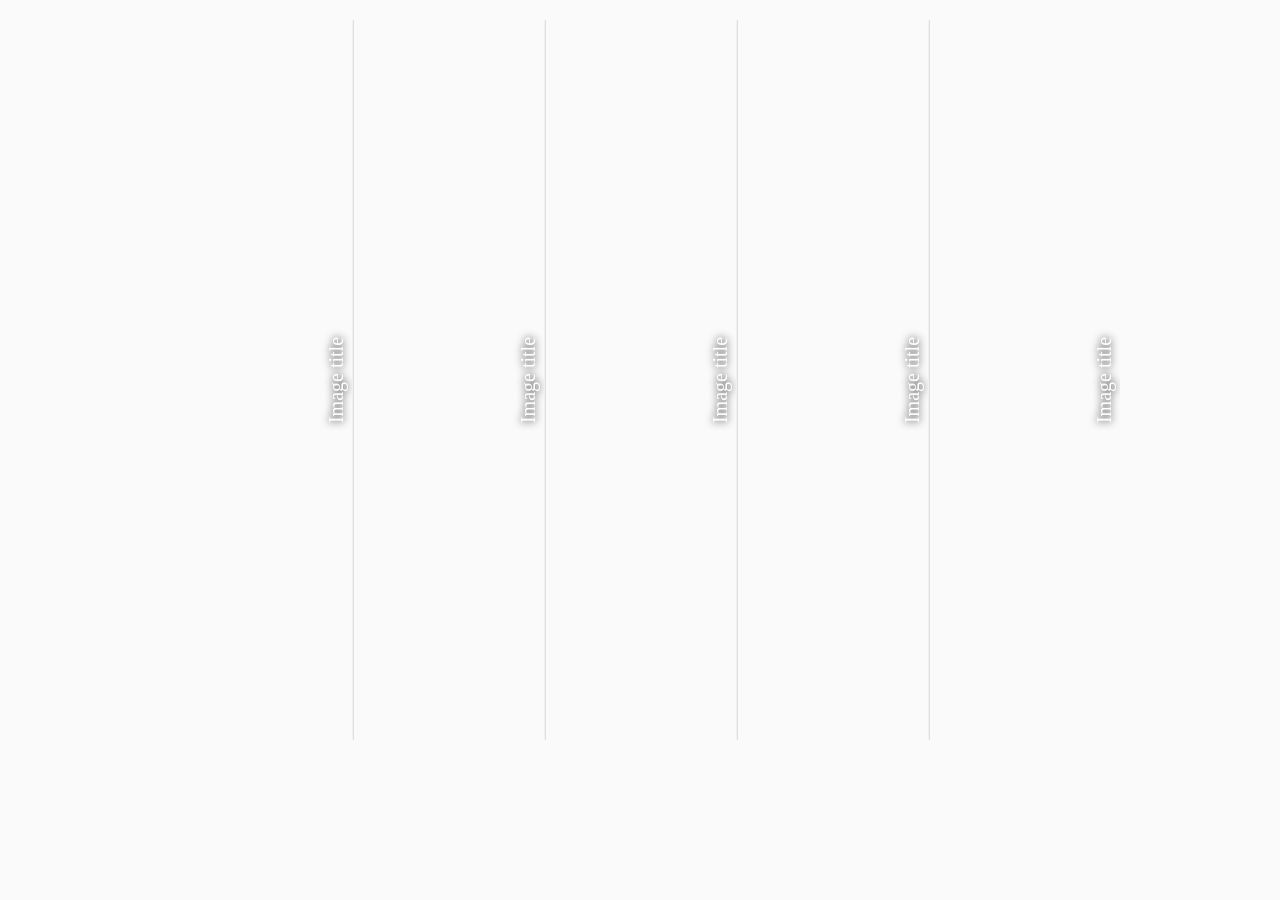
<file: JAVASCRIPT-Assignment/slider/index.html>
<!doctype html>
<html>
<head>
<meta charset="utf-8">
<meta http-equiv="X-UA-Compatible" content="IE=edge,chrome=1">
<meta name="viewport" content="width=device-width, initial-scale=1, shrink-to-fit=no">
<title>Accordion-style Multi-image Comparison Plugin Example</title>
<style>
  html,* { font-family: 'Inter'; box-sizing: border-box; }
body { background-color: #fafafa; line-height:1.6;}
.lead { font-size: 1.5rem; font-weight: 300; }
.container { margin: 20px auto; max-width: 960px; }
</style>
<link rel="stylesheet" href="imagecompare/jquery.imagecompare.css" />
</head>

<body>
  <div class="container">

</style>
<div id="carbon-block"></div>
<div><script async src="https://pagead2.googlesyndication.com/pagead/js/adsbygoogle.js?client=ca-pub-2783044520727903"
     crossorigin="anonymous"></script>
</div>
<ul class="jqueryImageCompare" data-ratio="4x3">
    <li data-image="https://www.jqueryscript.net/dummy/6.jpg" data-title="Image title"></li>
    <li data-image="https://www.jqueryscript.net/dummy/2.jpg" data-title="Image title"></li>
    <li data-image="https://www.jqueryscript.net/dummy/3.jpg" data-title="Image title"></li>
    <li data-image="https://www.jqueryscript.net/dummy/1.jpg" data-title="Image title"></li>
    <li data-image="https://www.jqueryscript.net/dummy/4.jpg" data-title="Image title"></li>
</ul>
</div>
<script src="https://code.jquery.com/jquery-3.6.0.min.js"></script>
<script src="imagecompare/jquery.imagecompare.js"></script>
<script async src="https://www.googletagmanager.com/gtag/js?id=G-1VDDWMRSTH"></script>
<script>
  window.dataLayer = window.dataLayer || [];
  function gtag(){dataLayer.push(arguments);}
  gtag('js', new Date());
  gtag('config', 'G-1VDDWMRSTH');
</script>
<script>
try {
  fetch(new Request("https://pagead2.googlesyndication.com/pagead/js/adsbygoogle.js", { method: 'HEAD', mode: 'no-cors' })).then(function(response) {
    return true;
  }).catch(function(e) {
    var carbonScript = document.createElement("script");
    carbonScript.src = "//cdn.carbonads.com/carbon.js?serve=CK7DKKQU&placement=wwwjqueryscriptnet";
    carbonScript.id = "_carbonads_js";
    document.getElementById("carbon-block").appendChild(carbonScript);
  });
} catch (error) {
  console.log(error);
}
</script>
</body>
</html>
</file>
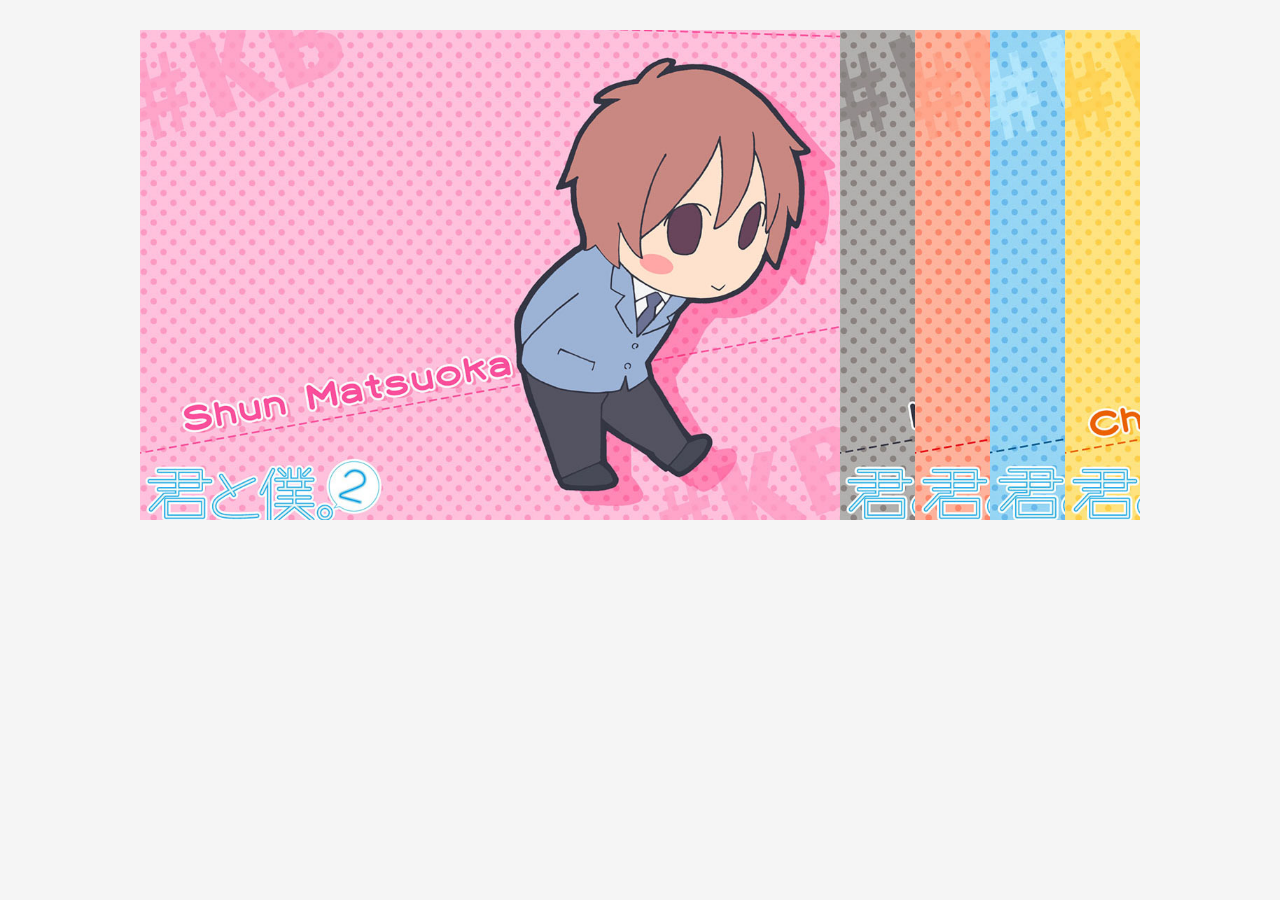
<file: jQuery-Assignment/02Slider-Assignment/index.html>
﻿<!DOCTYPE html>
<html>
  <head>
    <meta charset="utf-8" />
    <meta http-equiv="X-UA-Compatible" content="IE=edge,chrome=1" />
    <meta name="viewport" content="width=device-width, initial-scale=1" />
    <title>Accordion-style Horizontal Slider Plugin Example</title>
    <link rel="stylesheet" href="css/style.css" />
    <script src="https://code.jquery.com/jquery-3.6.3.min.js"></script>
    <script type="text/javascript" src="js/accordion.js"></script>
  </head>
  <body>
    <div class="container">
      <style>
        .download:hover {
          color: #fff;
        }
        #carbonads {  
          display: block;
          overflow: hidden;
          max-width: 728px;
          position: relative;
          font-size: 22px;
          box-sizing: content-box;
        }
        #carbonads > span {
          display: block;
        }
        #carbonads a {
          color: #4f46e5;
          text-decoration: none;
        }
        #carbonads a:hover {
          color: #4f46e5;
        }
        .carbon-wrap {
          display: flex;
          align-items: center;
        }
        .carbon-img {
          display: block;
          margin: 0;
          line-height: 1;
        }
        .carbon-img img {
          display: block;
          height: 90px;
          width: auto;
        }
        .carbon-text {
          display: block;
          padding: 0 1em;
          line-height: 1.35;
          text-align: left;
        }
        .carbon-poweredby {
          display: block;
          position: absolute;
          bottom: 0;
          right: 0;
          padding: 6px 10px;
          text-align: center;
          text-transform: uppercase;
          letter-spacing: 0.5px;
          font-weight: 600;
          font-size: 8px;
          border-top-left-radius: 4px;
          line-height: 1;
          color: #aaa !important;
        }
        @media only screen and (min-width: 320px) and (max-width: 759px) {
          .carbon-text {
            font-size: 14px;
          }
        }
      </style>
      <div style="margin: 20px auto">
        <div id="carbon-block"></div>
        <script
          async
          src="https://pagead2.googlesyndication.com/pagead/js/adsbygoogle.js?client=ca-pub-2783044520727903"
          crossorigin="anonymous"
        ></script>
        <script>
          (adsbygoogle = window.adsbygoogle || []).push({});
        </script>
      </div>
    </div>
    <div id="demo"></div>

    <script type="text/javascript">
      $.as({
        id: "demo",
        folder: "images",
        images: [
          "yam_1.jpg",
          "yam_2.jpg",
          "yam_3.jpg",
          "yam_4.jpg",
          "yam_5.jpg",
        ],
        speed: 2000,
        imgWidth: 700,
      });
    </script>
    <script
      async
      src="https://www.googletagmanager.com/gtag/js?id=G-1VDDWMRSTH"
    ></script>
    <script>
      window.dataLayer = window.dataLayer || [];
      function gtag() {
        dataLayer.push(arguments);
      }
      gtag("js", new Date());
      gtag("config", "G-1VDDWMRSTH");
    </script>
    <script>
      try {
        fetch(
          new Request(
            "https://pagead2.googlesyndication.com/pagead/js/adsbygoogle.js",
            { method: "HEAD", mode: "no-cors" }
          )
        )
          .then(function (response) {
            return true;
          })
          .catch(function (e) {
            var carbonScript = document.createElement("script");
            carbonScript.src =
              "//cdn.carbonads.com/carbon.js?serve=CK7DKKQU&placement=wwwjqueryscriptnet";
            carbonScript.id = "_carbonads_js";
            document.getElementById("carbon-block").appendChild(carbonScript);
          });
      } catch (error) {
        console.log(error);
      }
    </script>
  </body>
</html>
</file>
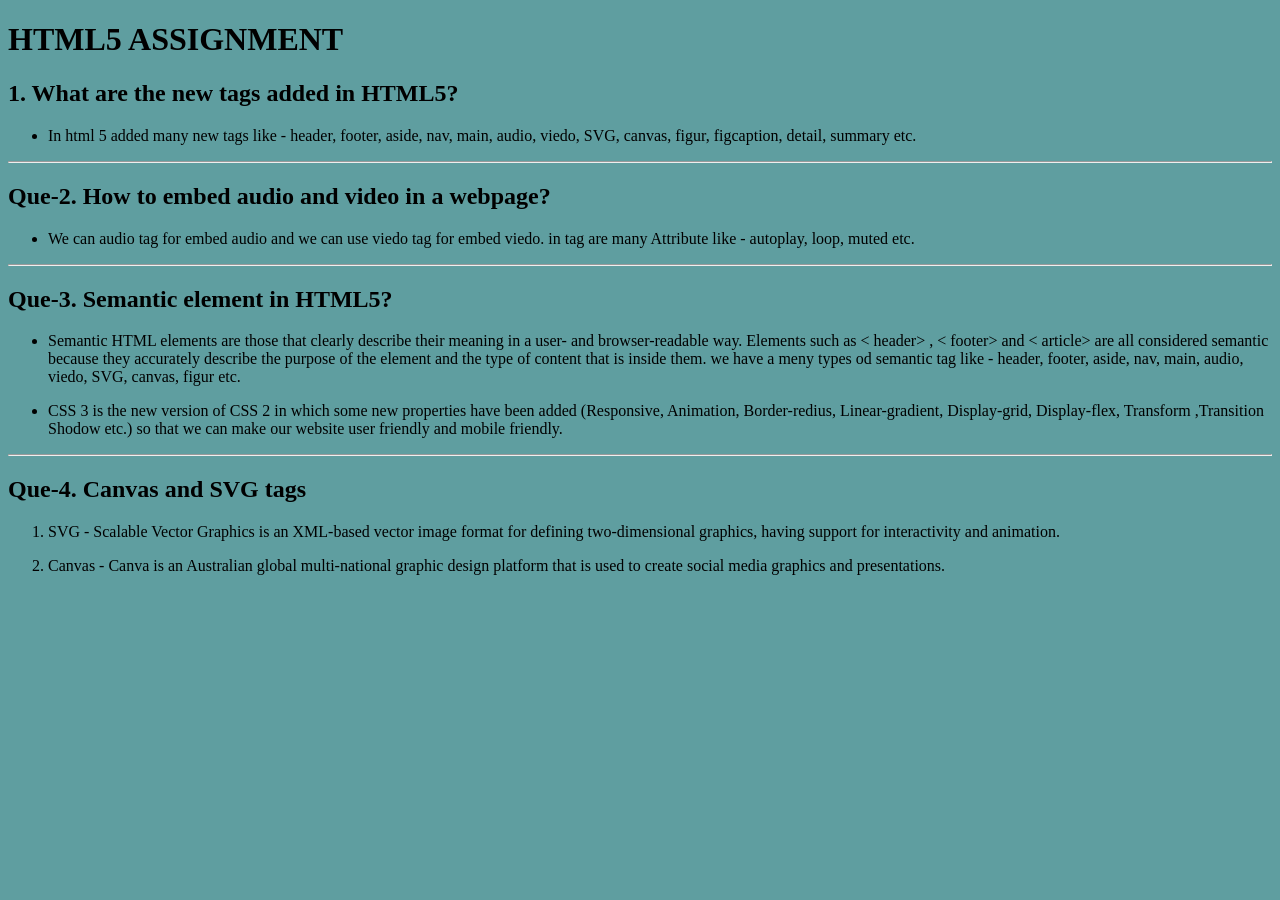
<file: HTML-5.html>
<!DOCTYPE html>
<html lang="en">

<head>
    <meta charset="UTF-8">
    <meta name="viewport" content="width=device-width, initial-scale=1.0">
    <title>Html 5 Thoery Assignment</title>
    <style>
       *{
        background-color: cadetblue;
       }
    </style>
</head>

<body>
    <h1>HTML5 ASSIGNMENT</h1>
      
            <h2>1. What are the new tags added in HTML5?</h2> 
            <ul>
                <li>
                    <p> In html 5 added many new tags like - header, footer, aside, nav, main, audio, viedo, SVG,
                        canvas, figur, figcaption, detail, summary etc. </p>
                </li>
            </ul>
            <hr>
            <h2>Que-2. How to embed audio and video in a webpage?</h2> 
            <ul>
                <li>
                    <p>We can audio tag for embed audio and we can use viedo tag for embed viedo. in tag are many
                        Attribute like - autoplay, loop, muted etc.</p>
                </li>
            </ul>
            <hr>
            <h2>Que-3. Semantic element in HTML5?</h2> 
            <ul>
                <li>
                    <p>
                        Semantic HTML elements are those that clearly describe their meaning in a user- and
                        browser-readable way. Elements such as < header> , < footer> and < article> are all considered
                                    semantic because they accurately describe the purpose of the element and the type of
                                    content that is inside them. we have a meny types od semantic tag like - header,
                                    footer, aside, nav, main, audio, viedo, SVG, canvas, figur etc.
                    </p>
                </li>
                <li>
                    <p>CSS 3 is the new version of CSS 2 in which some new properties have been added (Responsive,
                        Animation, Border-redius, Linear-gradient, Display-grid, Display-flex, Transform ,Transition
                        Shodow etc.) so that we can make our website user friendly and mobile friendly.</p>
                </li>
            </ul>
            <hr>
            <h2>Que-4. Canvas and SVG tags</h2>
            <ol>
                <li>
                    <p>SVG - Scalable Vector Graphics is an XML-based vector image format for defining two-dimensional
                        graphics, having support for interactivity and animation. </p>
                </li>
                <li>
                    <p>
                        Canvas - Canva is an Australian global multi-national graphic design platform that is used to
                        create social media graphics and presentations.
                    </p>
                </li>
            </ol>
</body>




</html>
</file>
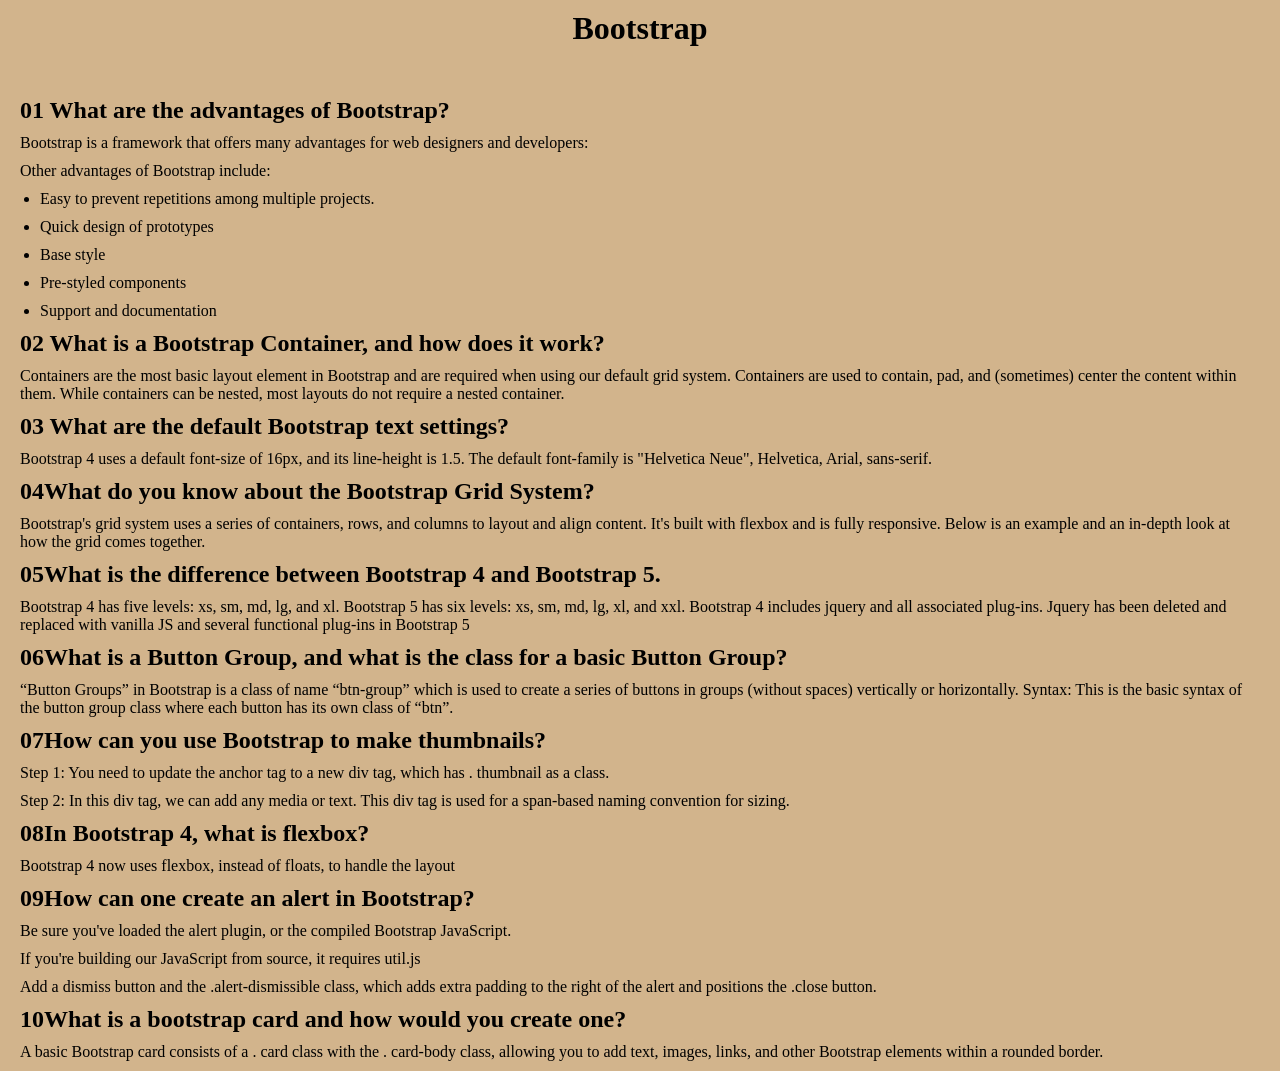
<file: Bootstrap-Assignment/01Assignment.html>
<!DOCTYPE html>
<html lang="en">
  <head>
    <meta charset="UTF-8" />
    <meta name="viewport" content="width=device-width, initial-scale=1.0" />
    <title>01Assignment</title>
    <style>
      * {
        margin: 0;
        padding: 0;
        box-sizing: border-box;
      }
      body {
        background-color: tan;
      }
      h1 {
        text-align: center;
        margin: 10px 0 50px;
      }
      p,
      h2,
      ul,
      li {
        margin: 10px 20px 10px;
      }
    </style>
  </head>
  <body>
    <div class="container">
      <h1>Bootstrap</h1>
      <h2>01 What are the advantages of Bootstrap?</h2>
      <p>
        Bootstrap is a framework that offers many advantages for web designers
        and developers:
      </p>
      <ul>
        Other advantages of Bootstrap include:
        <li>Easy to prevent repetitions among multiple projects.</li>
        <li>Quick design of prototypes</li>
        <li>Base style</li>
        <li>Pre-styled components</li>
        <li>Support and documentation</li>
      </ul>
      <h2>02 What is a Bootstrap Container, and how does it work?</h2>
      <p>
        Containers are the most basic layout element in Bootstrap and are
        required when using our default grid system. Containers are used to
        contain, pad, and (sometimes) center the content within them. While
        containers can be nested, most layouts do not require a nested
        container.
      </p>
      <h2>03 What are the default Bootstrap text settings?</h2>
      <p>Bootstrap 4 uses a default font-size of 16px, and its line-height is 1.5. The default font-family is "Helvetica Neue", Helvetica, Arial, sans-serif.</p>

      <h2>04What do you know about the Bootstrap Grid System?</h2>
      <p>Bootstrap's grid system uses a series of containers, rows, and columns to layout and align content. It's built with flexbox and is fully responsive. Below is an example and an in-depth look at how the grid comes together.</p>

      <h2>05What is the difference between Bootstrap 4 and Bootstrap 5.</h2>
      <p>Bootstrap 4 has five levels: xs, sm, md, lg, and xl. Bootstrap 5 has six levels: xs, sm, md, lg, xl, and xxl. Bootstrap 4 includes jquery and all associated plug-ins. Jquery has been deleted and replaced with vanilla JS and several functional plug-ins in Bootstrap 5</p>

      <h2>06What is a Button Group, and what is the class for a basic Button Group?</h2>
      <p>“Button Groups” in Bootstrap is a class of name “btn-group” which is used to create a series of buttons in groups (without spaces) vertically or horizontally. Syntax: This is the basic syntax of the button group class where each button has its own class of “btn”.</p>

      <h2>07How can you use Bootstrap to make thumbnails?</h2>
      <p>Step 1: You need to update the anchor tag to a new div tag, which has . thumbnail as a class. </p>
      <p>Step 2: In this div tag, we can add any media or text. This div tag is used for a span-based naming convention for sizing.</p>

      <h2>08In Bootstrap 4, what is flexbox?</h2>
      <p>Bootstrap 4 now uses flexbox, instead of floats, to handle the layout</p>

      <h2>09How can one create an alert in Bootstrap?</h2>
      <p>
        Be sure you've loaded the alert plugin, or the compiled Bootstrap JavaScript.
      </p>
      <p>If you're building our JavaScript from source, it requires util.js</p>
      <p>Add a dismiss button and the .alert-dismissible class, which adds extra padding to the right of the alert and positions the .close button.</p>

      <h2>10What is a bootstrap card and how would you create one?</h2>
      <p>A basic Bootstrap card consists of a . card class with the . card-body class, allowing you to add text, images, links, and other Bootstrap elements within a rounded border.</p>
    </div>
  </body>
</html>
</file>
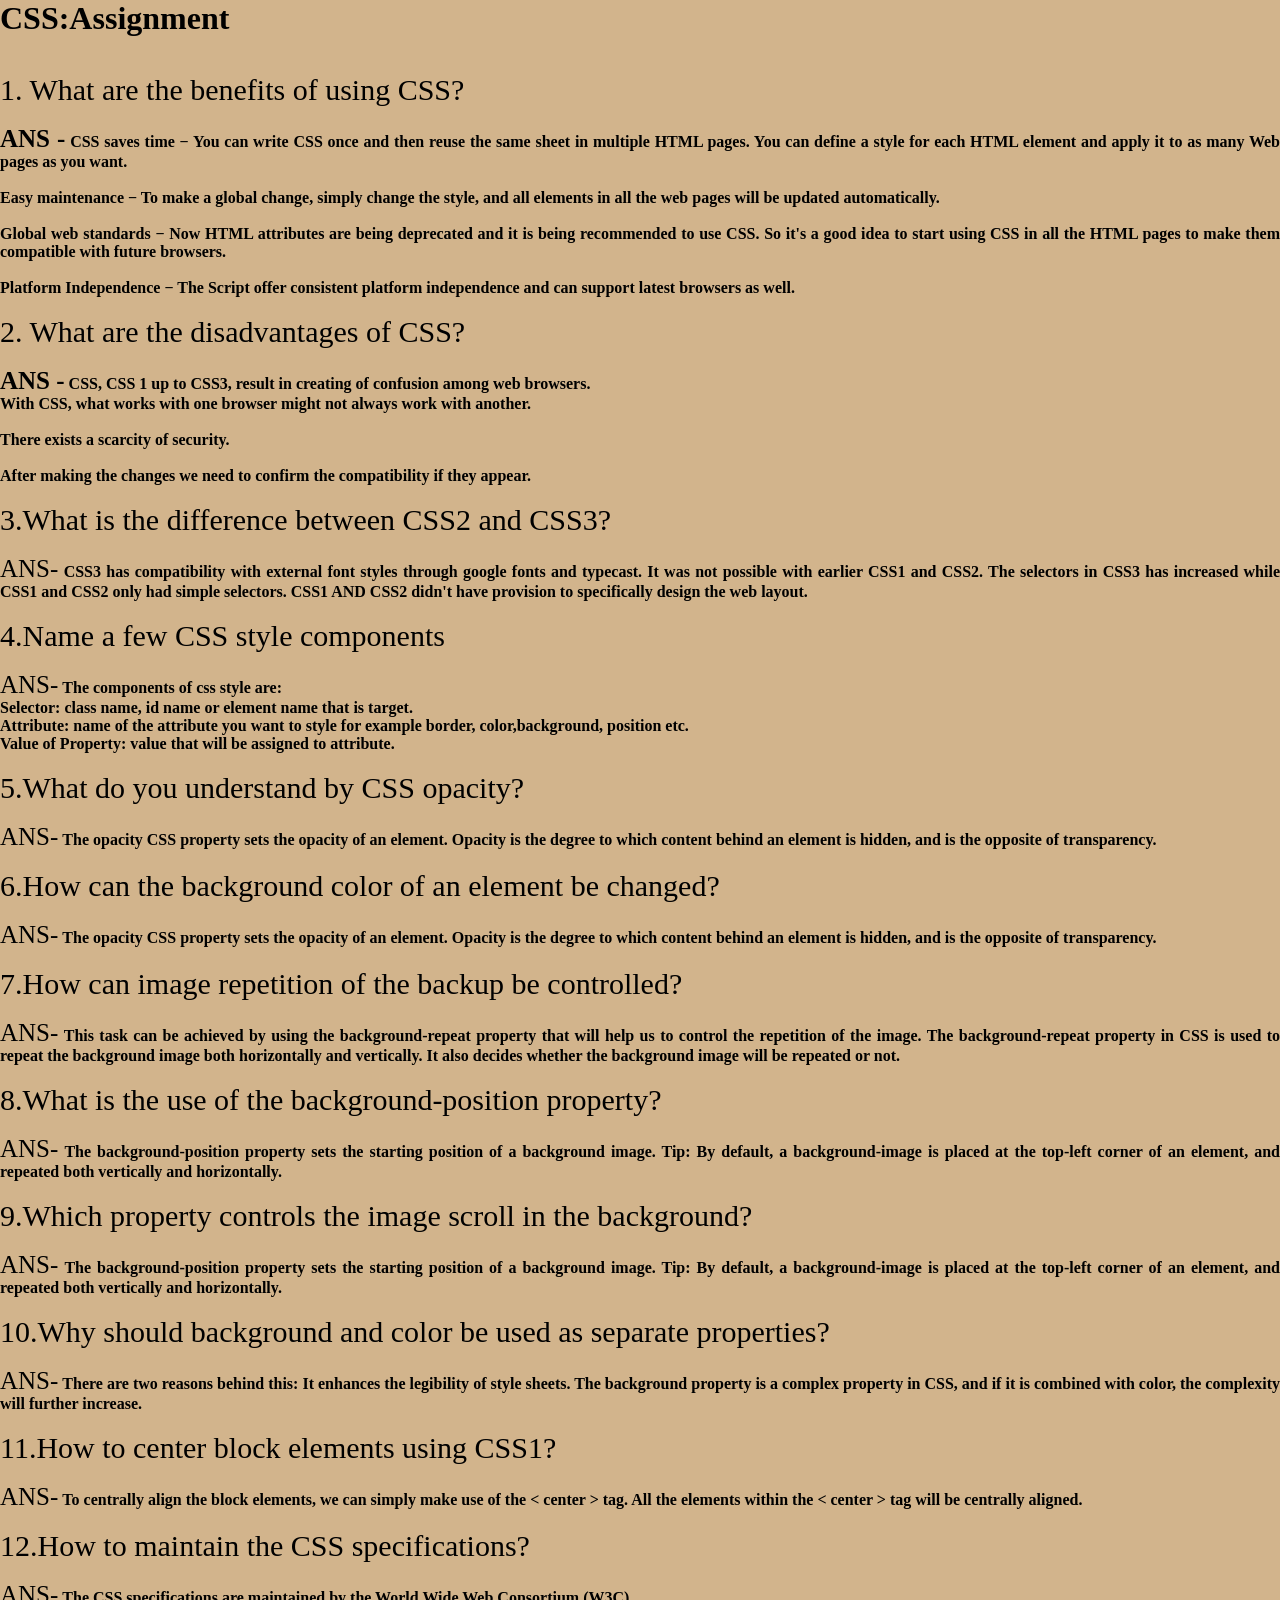
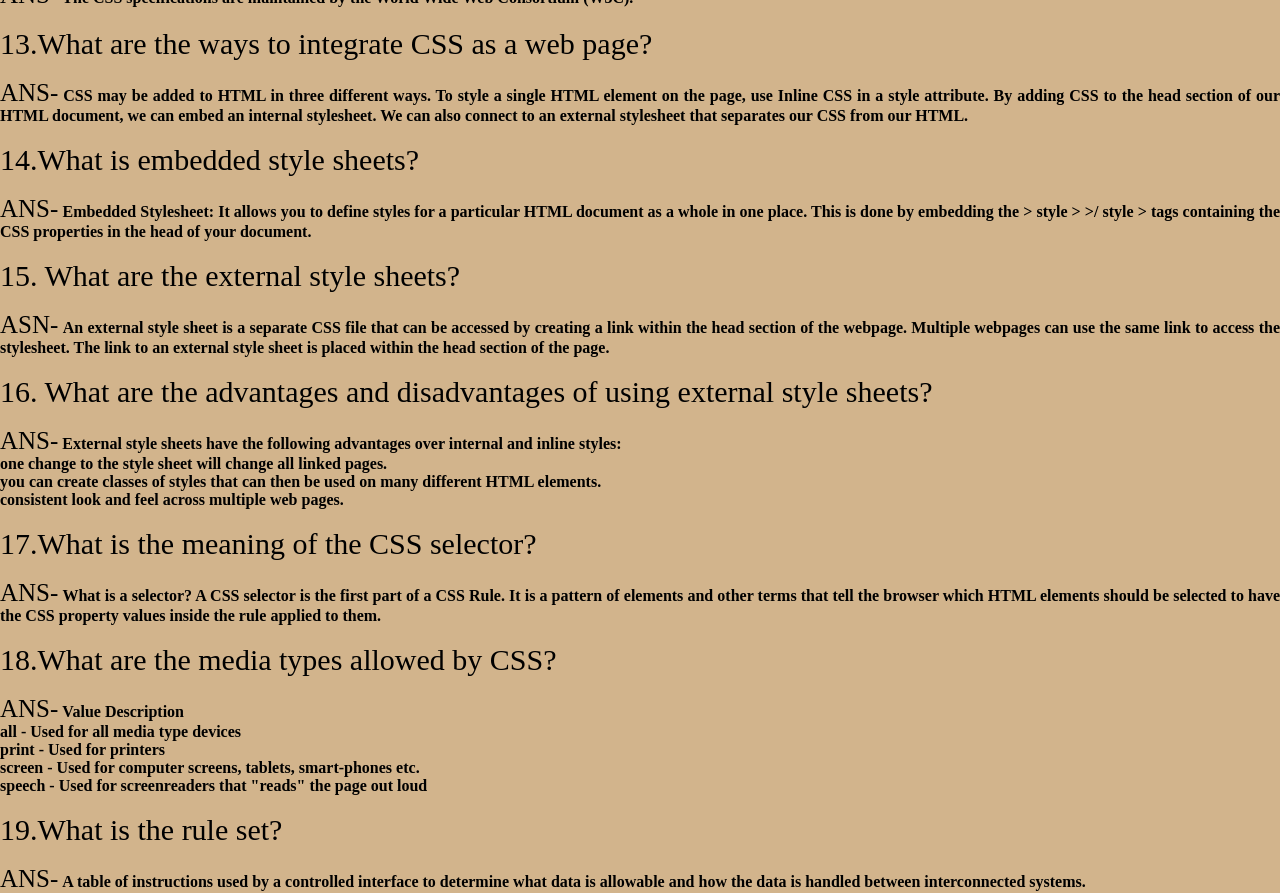
<file: CSS-Assignment/Assignment01.html>
<!DOCTYPE html>
<html lang="en">
  <head>
    <meta charset="UTF-8" />
    <meta name="viewport" content="width=device-width, initial-scale=1.0" />
    <title>Assignment01</title>
    <style>
      * {
        margin: 0;
        padding: 0;
        box-sizing: border-box;
      }
      body{
        background-color: tan;
        color: black;
      }
      .Container {
        text-align: justify;
      }
      li {
        font-size: 30px;
      }
      span {
        font-size: 25px;
      }
    </style>
  </head>
  <body>
    <h1>CSS:Assignment</h1>
    <br /><br />
    <div class="Container">
      <ul>
        <li>1. What are the benefits of using CSS?</li>
        <br />
        <b><span>ANS -</span></b>
        <b
          >CSS saves time − You can write CSS once and then reuse the same sheet
          in multiple HTML pages. You can define a style for each HTML element
          and apply it to as many Web pages as you want. <br /><br />
          Easy maintenance − To make a global change, simply change the style,
          and all elements in all the web pages will be updated automatically.
          <br /><br />
          Global web standards − Now HTML attributes are being deprecated and it
          is being recommended to use CSS. So it's a good idea to start using
          CSS in all the HTML pages to make them compatible with future
          browsers.
          <br /><br />

          Platform Independence − The Script offer consistent platform
          independence and can support latest browsers as well.</b
        >
        <br /><br />
        <li>2. What are the disadvantages of CSS?</li>
        <br />
        <b
          ><b><span>ANS -</span></b>
          CSS, CSS 1 up to CSS3, result in creating of confusion among web
          browsers.
          <br />
          With CSS, what works with one browser might not always work with
          another.
          <br /><br />
          There exists a scarcity of security.
          <br /><br />
          After making the changes we need to confirm the compatibility if they
          appear.
        </b>
        <br /><br />
        <li>3.What is the difference between CSS2 and CSS3?</li>
        <br />
        <span>ANS-</span>
        <b
          >CSS3 has compatibility with external font styles through google fonts
          and typecast. It was not possible with earlier CSS1 and CSS2. The
          selectors in CSS3 has increased while CSS1 and CSS2 only had simple
          selectors. CSS1 AND CSS2 didn't have provision to specifically design
          the web layout.</b
        >
        <br /><br />
        <li>4.Name a few CSS style components</li>
        <br />
        <span>ANS-</span>
        <b>
          The components of css style are: <br />
          Selector: class name, id name or element name that is target. <br />
          Attribute: name of the attribute you want to style for example border,
          color,background, position etc. <br />
          Value of Property: value that will be assigned to attribute.
        </b>
        <br /><br />
        <li>5.What do you understand by CSS opacity?</li>
        <br />
        <span>ANS-</span>
        <b
          >The opacity CSS property sets the opacity of an element. Opacity is
          the degree to which content behind an element is hidden, and is the
          opposite of transparency.</b
        >
        <br /><br />
        <li>6.How can the background color of an element be changed?</li>
        <br />
        <span>ANS-</span>
        <b
          >The opacity CSS property sets the opacity of an element. Opacity is
          the degree to which content behind an element is hidden, and is the
          opposite of transparency.</b
        >
        <br /><br />
        <li>7.How can image repetition of the backup be controlled?</li>
        <br />
        <span>ANS-</span>
        <b
          >This task can be achieved by using the background-repeat property
          that will help us to control the repetition of the image. The
          background-repeat property in CSS is used to repeat the background
          image both horizontally and vertically. It also decides whether the
          background image will be repeated or not.</b
        >
        <br /><br />
        <li>8.What is the use of the background-position property?</li>
        <br />
        <span>ANS-</span>
        <b
          >The background-position property sets the starting position of a
          background image. Tip: By default, a background-image is placed at the
          top-left corner of an element, and repeated both vertically and
          horizontally.</b
        >
        <br /><br />
        <li>9.Which property controls the image scroll in the background?</li>
        <br />
        <span>ANS-</span>
        <b
          >The background-position property sets the starting position of a
          background image. Tip: By default, a background-image is placed at the
          top-left corner of an element, and repeated both vertically and
          horizontally.</b
        >
        <br /><br />
        <li>
          10.Why should background and color be used as separate properties?
        </li>
        <br />
        <span>ANS-</span>
        <b
          >There are two reasons behind this: It enhances the legibility of
          style sheets. The background property is a complex property in CSS,
          and if it is combined with color, the complexity will further
          increase.</b
        >
        <br /><br />
        <li>11.How to center block elements using CSS1?</li>
        <br />
        <span>ANS-</span>
        <b
          >To centrally align the block elements, we can simply make use of the
          < center > tag. All the elements within the < center > tag will be
          centrally aligned.</b
        >
        <br /><br />
        <li>12.How to maintain the CSS specifications?</li>
        <br>
        <span>ANS-</span>
        <b>The CSS specifications are maintained by the World Wide Web Consortium (W3C).</b> <br><br>
        <li>13.What are the ways to integrate CSS as a web page?</li>
        <br>
        <span>ANS-</span>
        <b>CSS may be added to HTML in three different ways. To style a single HTML element on the page, use Inline CSS in a style attribute. By adding CSS to the head section of our HTML document, we can embed an internal stylesheet. We can also connect to an external stylesheet that separates our CSS from our HTML.</b><br><br>
        <li>14.What is embedded style sheets?</li>
        <br>
        <span>ANS-</span>
        <b>Embedded Stylesheet: It allows you to define styles for a particular HTML document as a whole in one place. This is done by embedding the > style >  >/ style > tags containing the CSS properties in the head of your document.</b> <br><br>
        <li>15. What are the external style sheets?</li>
        <br>
        <span>ASN-</span>
        <b>An external style sheet is a separate CSS file that can be accessed by creating a link within the head section of the webpage. Multiple webpages can use the same link to access the stylesheet. The link to an external style sheet is placed within the head section of the page.</b> <br><br>
        <li>16. What are the advantages and disadvantages of using external style sheets?</li>
        <br>
        <span>ANS-</span>
        <b>External style sheets have the following advantages over internal and inline styles: <br>
          one change to the style sheet will change all linked pages. <br>
          you can create classes of styles that can then be used on many different HTML elements. <br>
          consistent look and feel across multiple web pages.</b> <br><br>
          <li>17.What is the meaning of the CSS selector?</li>
          <br>
          <span>ANS-</span>
          <b>What is a selector? A CSS selector is the first part of a CSS Rule. It is a pattern of elements and other terms that tell the browser which HTML elements should be selected to have the CSS property values inside the rule applied to them.</b> <br><br>
          <li>18.What are the media types allowed by CSS?</li>
          <br>
          <span>ANS-</span>
          <b>Value	Description <br>
            all -	Used for all media type devices <br>
            print -	Used for printers <br>
            screen -	Used for computer screens, tablets, smart-phones etc. <br>
            speech -	Used for screenreaders that "reads" the page out loud</b> <br><br>
            <li>19.What is the rule set?</li>
            <br>
            <span>ANS-</span>
            <b>A table of instructions used by a controlled interface to determine what data is allowable and how the data is handled between interconnected systems.</b>
      </ul>
    </div>
  </body>
</html>
</file>
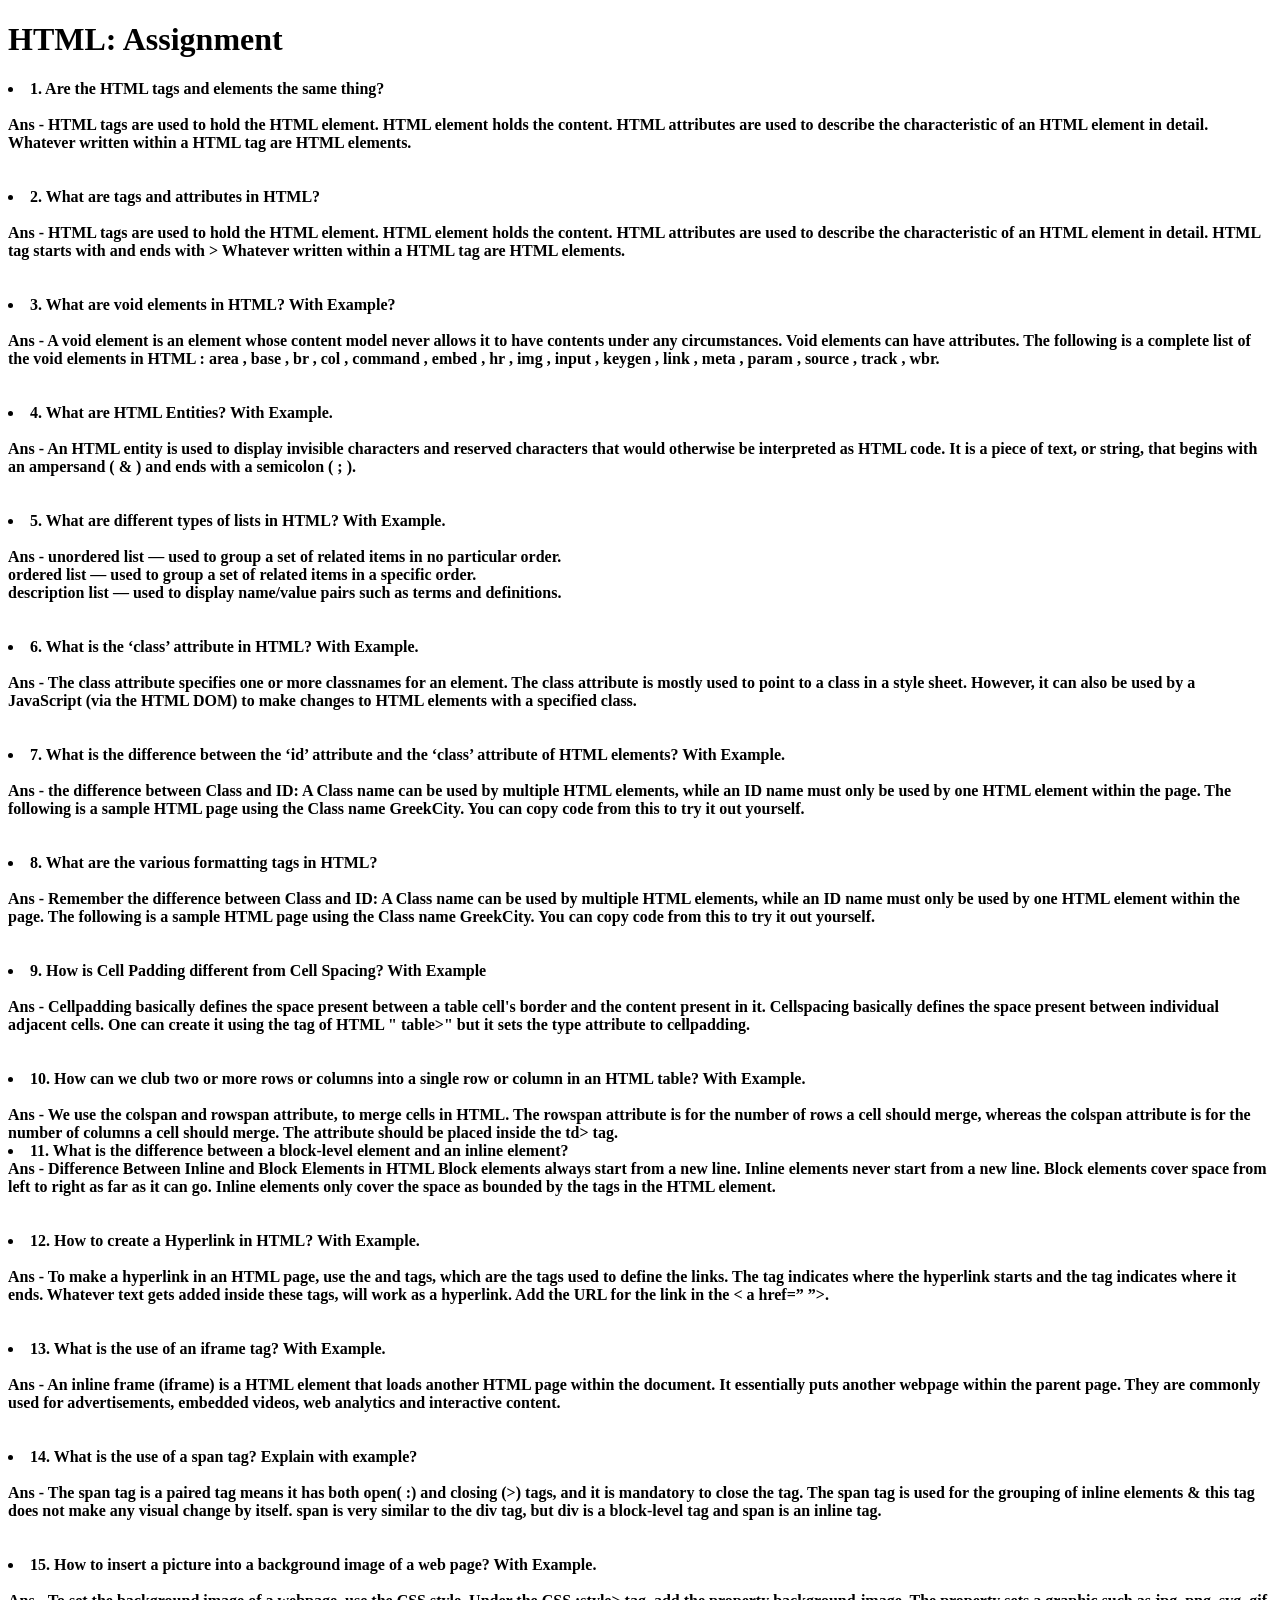
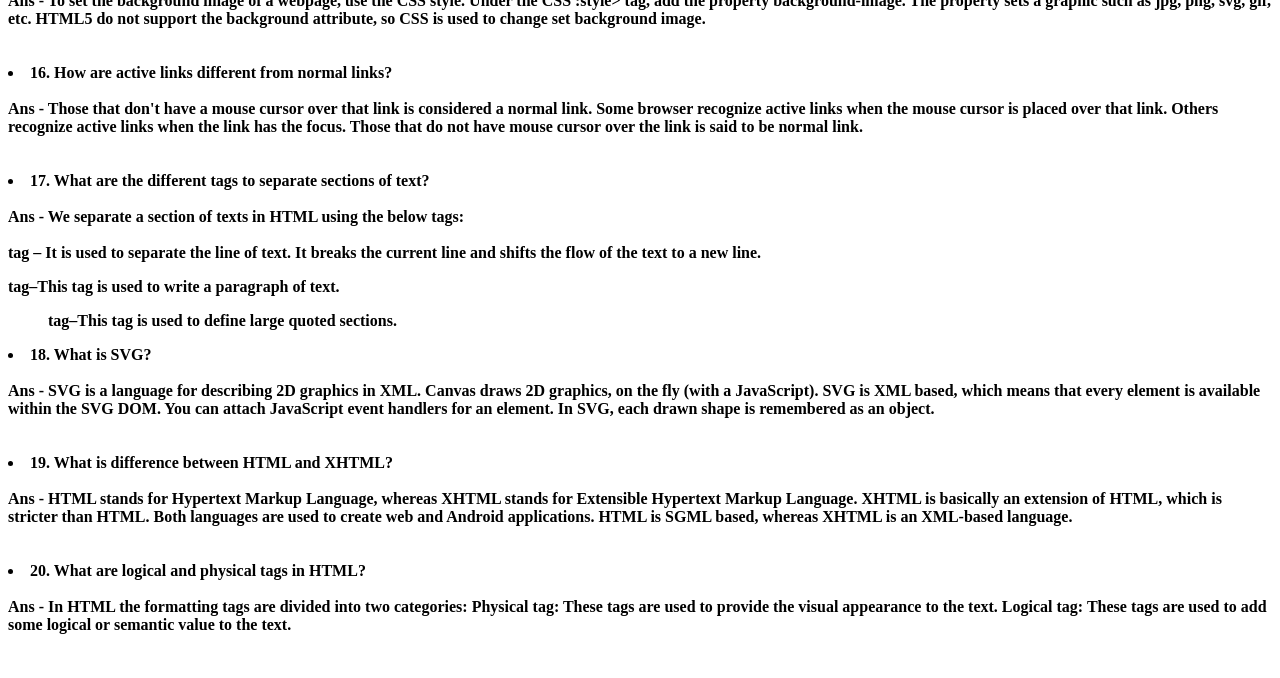
<file: HTML-Assignment/01Assignment.html>
<!DOCTYPE html>
<html lang="en">
<head>
    <meta charset="UTF-8">
    <meta name="viewport" content="width=device-width, initial-scale=1.0">
    <title>Assignment</title>
</head>
<body>
  <h1> HTML: Assignment</h1>
    

    <table>
        <tr>
            <li> <b>
               1. Are the HTML tags and elements the same thing? <br> <br>
               Ans - HTML tags are used to hold the HTML element. HTML element holds the content. HTML attributes are used to describe the characteristic of an HTML element in detail. Whatever written within a HTML tag are HTML elements. <br> <br><br>
                
            </b> </li>
            <li><b>
                2. What are tags and attributes in HTML? <br><br> 
                Ans - HTML tags are used to hold the HTML element. HTML element holds the content. HTML attributes are used to describe the characteristic of an HTML element in detail. HTML tag starts with and ends with > Whatever written within a HTML tag are HTML elements. <br><br> <br>

            </b> </li>
            <li> <b>
                3. What are void elements in HTML? With Example? <br><br>
                Ans - A void element is an element whose content model never allows it to have contents under any circumstances. Void elements can have attributes. The following is a complete list of the void elements in HTML : area , base , br , col , command , embed , hr , img , input , keygen , link , meta , param , source , track , wbr. <br><br><br>
            </b> </li>
            <li><b>
                4. What are HTML Entities? With Example. <br><br>
                Ans - An HTML entity is used to display invisible characters and reserved characters that would otherwise be interpreted as HTML code. It is a piece of text, or string, that begins with an ampersand ( & ) and ends with a semicolon ( ; ). <br><br><br>
            </b></li>
            <li><b>
                5. What are different types of lists in HTML? With Example. <br><br>
                Ans - unordered list — used to group a set of related items in no particular order. <br>
                ordered list — used to group a set of related items in a specific order. <br>
                description list — used to display name/value pairs such as terms and definitions. <br> <br><br>
            </b></li>
            <li><b>
                6. What is the ‘class’ attribute in HTML? With Example. <br><br>
                Ans - The class attribute specifies one or more classnames for an element. The class attribute is mostly used to point to a class in a style sheet. However, it can also be used by a JavaScript (via the HTML DOM) to make changes to HTML elements with a specified class. <br><br><br>
            </b></li> 
            <li><b>
                7. What is the difference between the ‘id’ attribute and the ‘class’ attribute of HTML
                elements? With Example. <br><br>
                Ans - the difference between Class and ID: A Class name can be used by multiple HTML elements, while an ID name must only be used by one HTML element within the page. The following is a sample HTML page using the Class name GreekCity. You can copy code from this to try it out yourself. <br><br><br>
            </b></li>
            <li><b>
                8. What are the various formatting tags in HTML? <br><br>
                Ans - Remember the difference between Class and ID: A Class name can be used by multiple HTML elements, while an ID name must only be used by one HTML element within the page. The following is a sample HTML page using the Class name GreekCity. You can copy code from this to try it out yourself. <br><br> <br>
            </b></li>
            <li><b>
                9. How is Cell Padding different from Cell Spacing? With Example <br><br>
                Ans - Cellpadding basically defines the space present between a table cell's border and the content present in it. Cellspacing basically defines the space present between individual adjacent cells. One can create it using the tag of HTML " table>" but it sets the type attribute to cellpadding. <br><br><br>
            </b></li>
            <li><b>
                10. How can we club two or more rows or columns into a single row or column in an HTML
                table? With Example. <br><br>
                Ans - We use the colspan and rowspan attribute, to merge cells in HTML. The rowspan attribute is for the number of rows a cell should merge, whereas the colspan attribute is for the number of columns a cell should merge. The attribute should be placed inside the  td> tag.                
            </b></li>
            <li><b>
                11. What is the difference between a block-level element and an inline element? <br>
                Ans - Difference Between Inline and Block Elements in HTML
                Block elements always start from a new line. Inline elements never start from a new line. Block elements cover space from left to right as far as it can go. Inline elements only cover the space as bounded by the tags in the HTML element. <br><br><br>
            </b></li>
            <li><b>
                12. How to create a Hyperlink in HTML? With Example. <br><br>
                Ans - To make a hyperlink in an HTML page, use the <a> and </a> tags, which are the tags used to define the links. The <a> tag indicates where the hyperlink starts and the </a> tag indicates where it ends. Whatever text gets added inside these tags, will work as a hyperlink. Add the URL for the link in the < a href=” ”>. <br><br><br>
            </b></li>
            <li><b>
                13. What is the use of an iframe tag? With Example. <br><br>
                Ans - An inline frame (iframe) is a HTML element that loads another HTML page within the document. It essentially puts another webpage within the parent page. They are commonly used for advertisements, embedded videos, web analytics and interactive content. <br><br><br>
            </b></li>
            <li><b>
                14. What is the use of a span tag? Explain with example? <br><br>
                Ans - The span tag is a paired tag means it has both open( :) and closing (>) tags, and it is mandatory to close the tag. The span tag is used for the grouping of inline elements & this tag does not make any visual change by itself. span is very similar to the div tag, but div is a block-level tag and span is an inline tag. <br><br><br>
            </b></li>
            <li><b>
                15. How to insert a picture into a background image of a web page? With Example. <br><br>
                Ans - To set the background image of a webpage, use the CSS style. Under the CSS :style> tag, add the property background-image. The property sets a graphic such as jpg, png, svg, gif, etc. HTML5 do not support the <body> background attribute, so CSS is used to change set background image. <br><br><br>
            </b></li>
            <li><b>
                16. How are active links different from normal links? <br><br>
                Ans - Those that don't have a mouse cursor over that link is considered a normal link. Some browser recognize active links when the mouse cursor is placed over that link. Others recognize active links when the link has the focus. Those that do not have mouse cursor over the link is said to be normal link.   <br><br><br>    
            </b></li>
            <li><b>
                17. What are the different tags to separate sections of text?<br><br>
                Ans - We separate a section of texts in HTML using the below tags: <br>
                <br> tag – It is used to separate the line of text. It breaks the current line and shifts the flow of the text to a new line. <br>
                <p> tag–This tag is used to write a paragraph of text. <br>
                <blockquote> tag–This tag is used to define large quoted sections. <br>
            </b></li>
            <li><b>
                18. What is SVG? <br><br>
                Ans - SVG is a language for describing 2D graphics in XML. Canvas draws 2D graphics, on the fly (with a JavaScript). SVG is XML based, which means that every element is available within the SVG DOM. You can attach JavaScript event handlers for an element. In SVG, each drawn shape is remembered as an object. <br><br><br>
            </b></li>
            <li><b>
                19. What is difference between HTML and XHTML? <br><br>
                Ans - HTML stands for Hypertext Markup Language, whereas XHTML stands for Extensible Hypertext Markup Language. XHTML is basically an extension of HTML, which is stricter than HTML. Both languages are used to create web and Android applications. HTML is SGML based, whereas XHTML is an XML-based language. <br><br><br>
            </b></li>
            <li><b>
                20. What are logical and physical tags in HTML? <br><br>
                Ans - In HTML the formatting tags are divided into two categories: Physical tag: These tags are used to provide the visual appearance to the text. Logical tag: These tags are used to add some logical or semantic value to the text. <br><br><br>
            </b></li>
        </tr>
       
    </table>
</body>
</html>
</file>
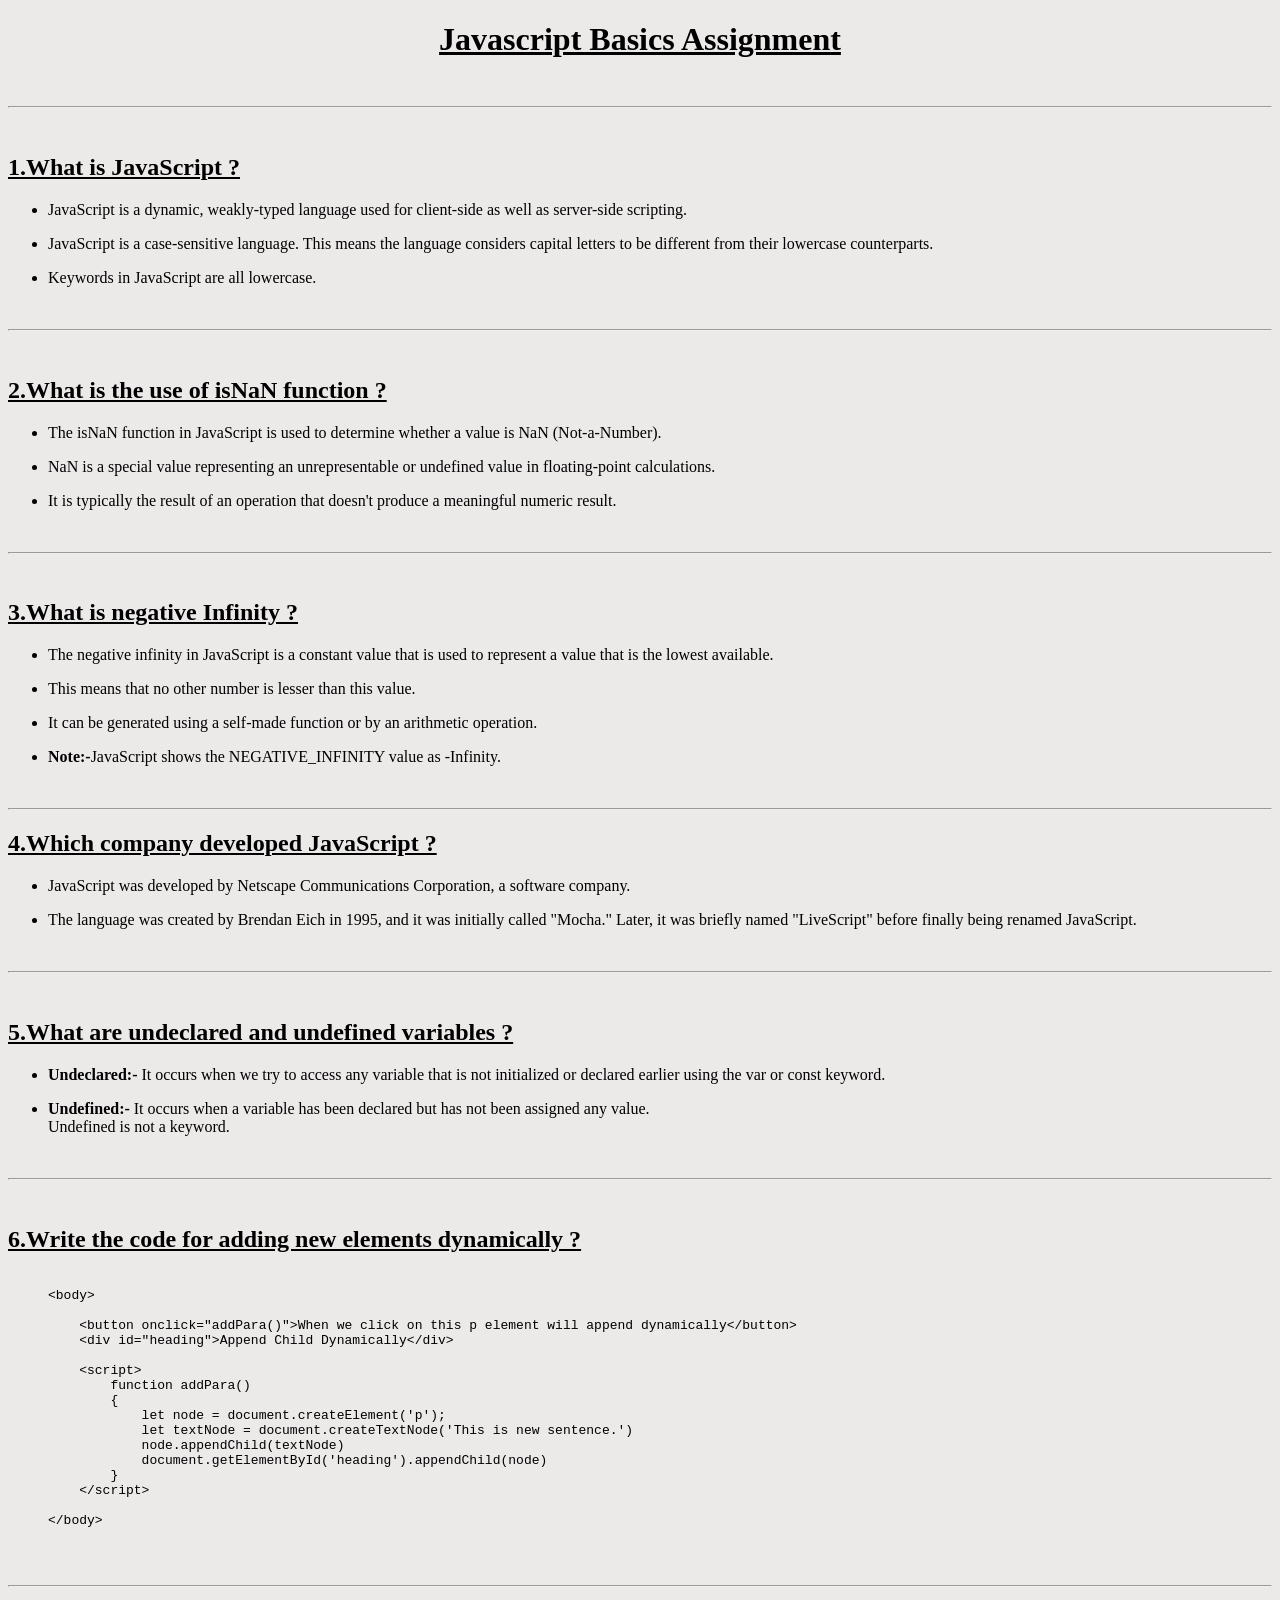
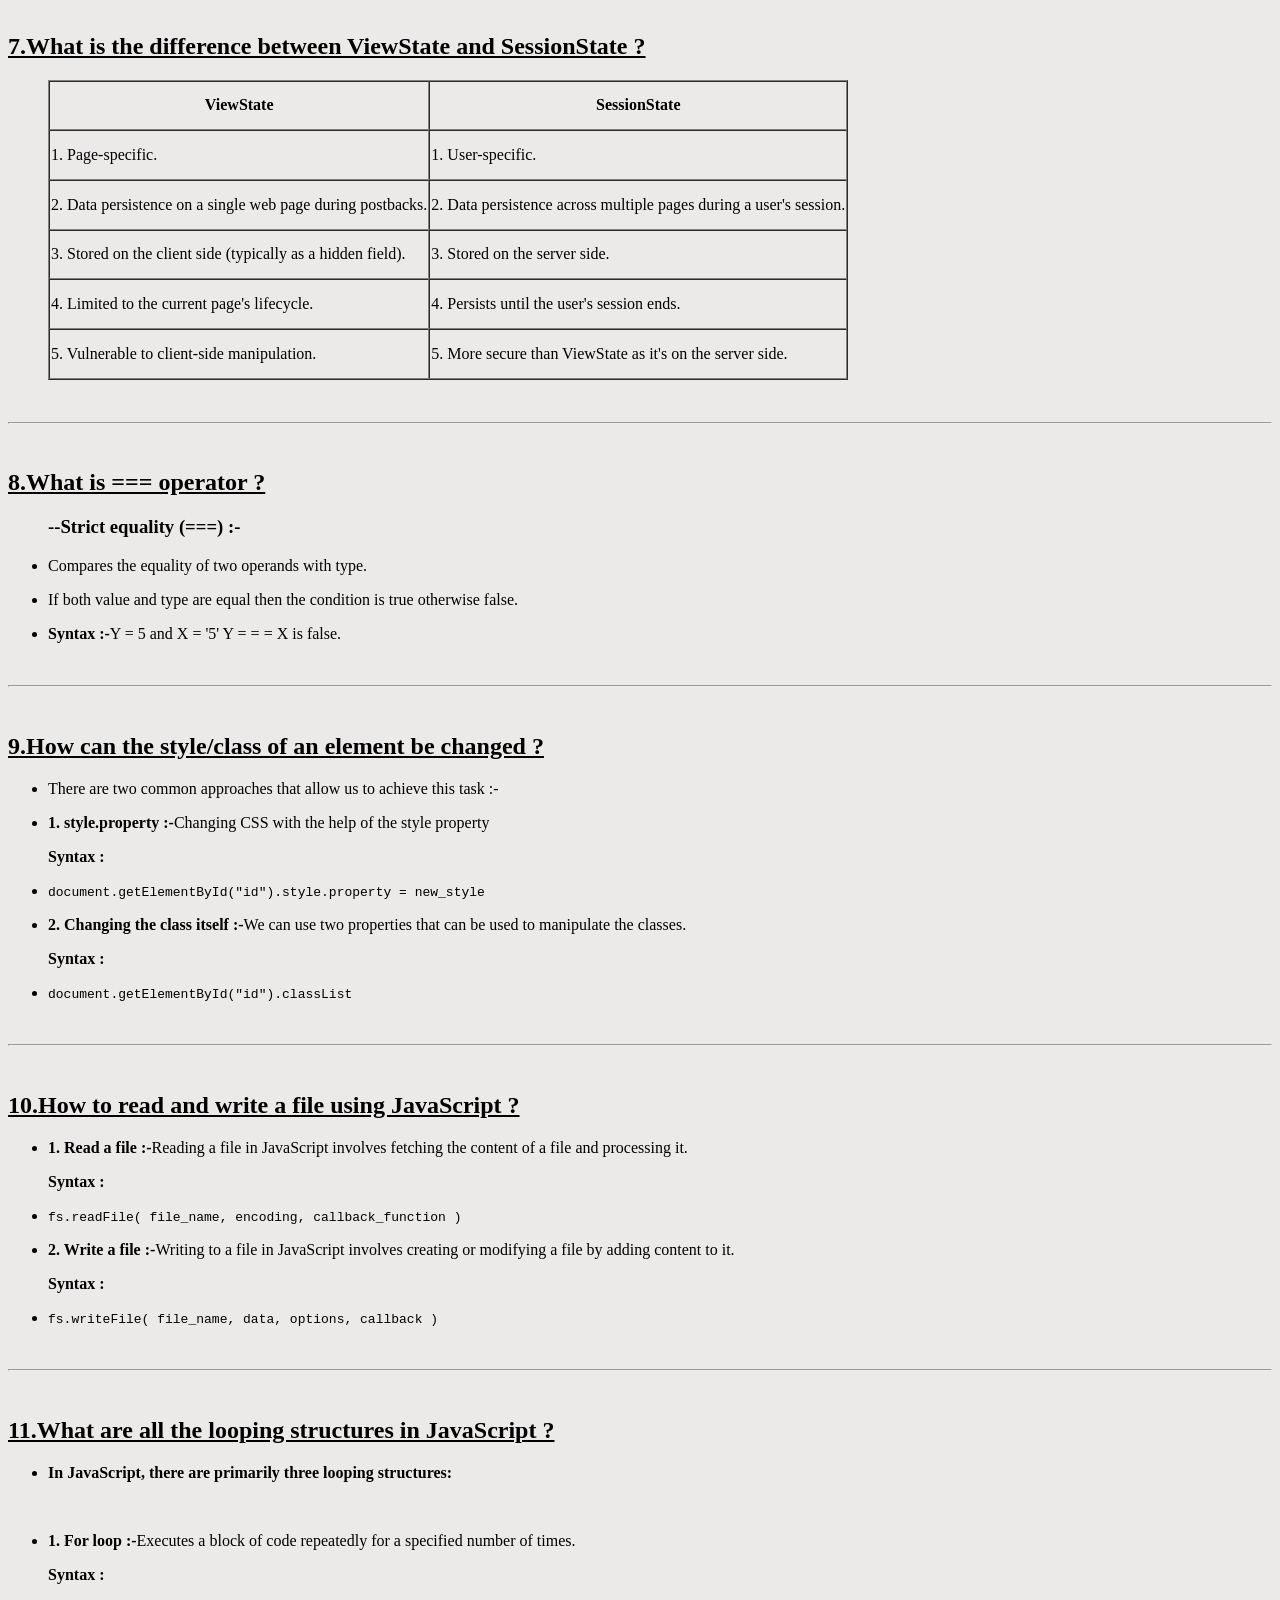
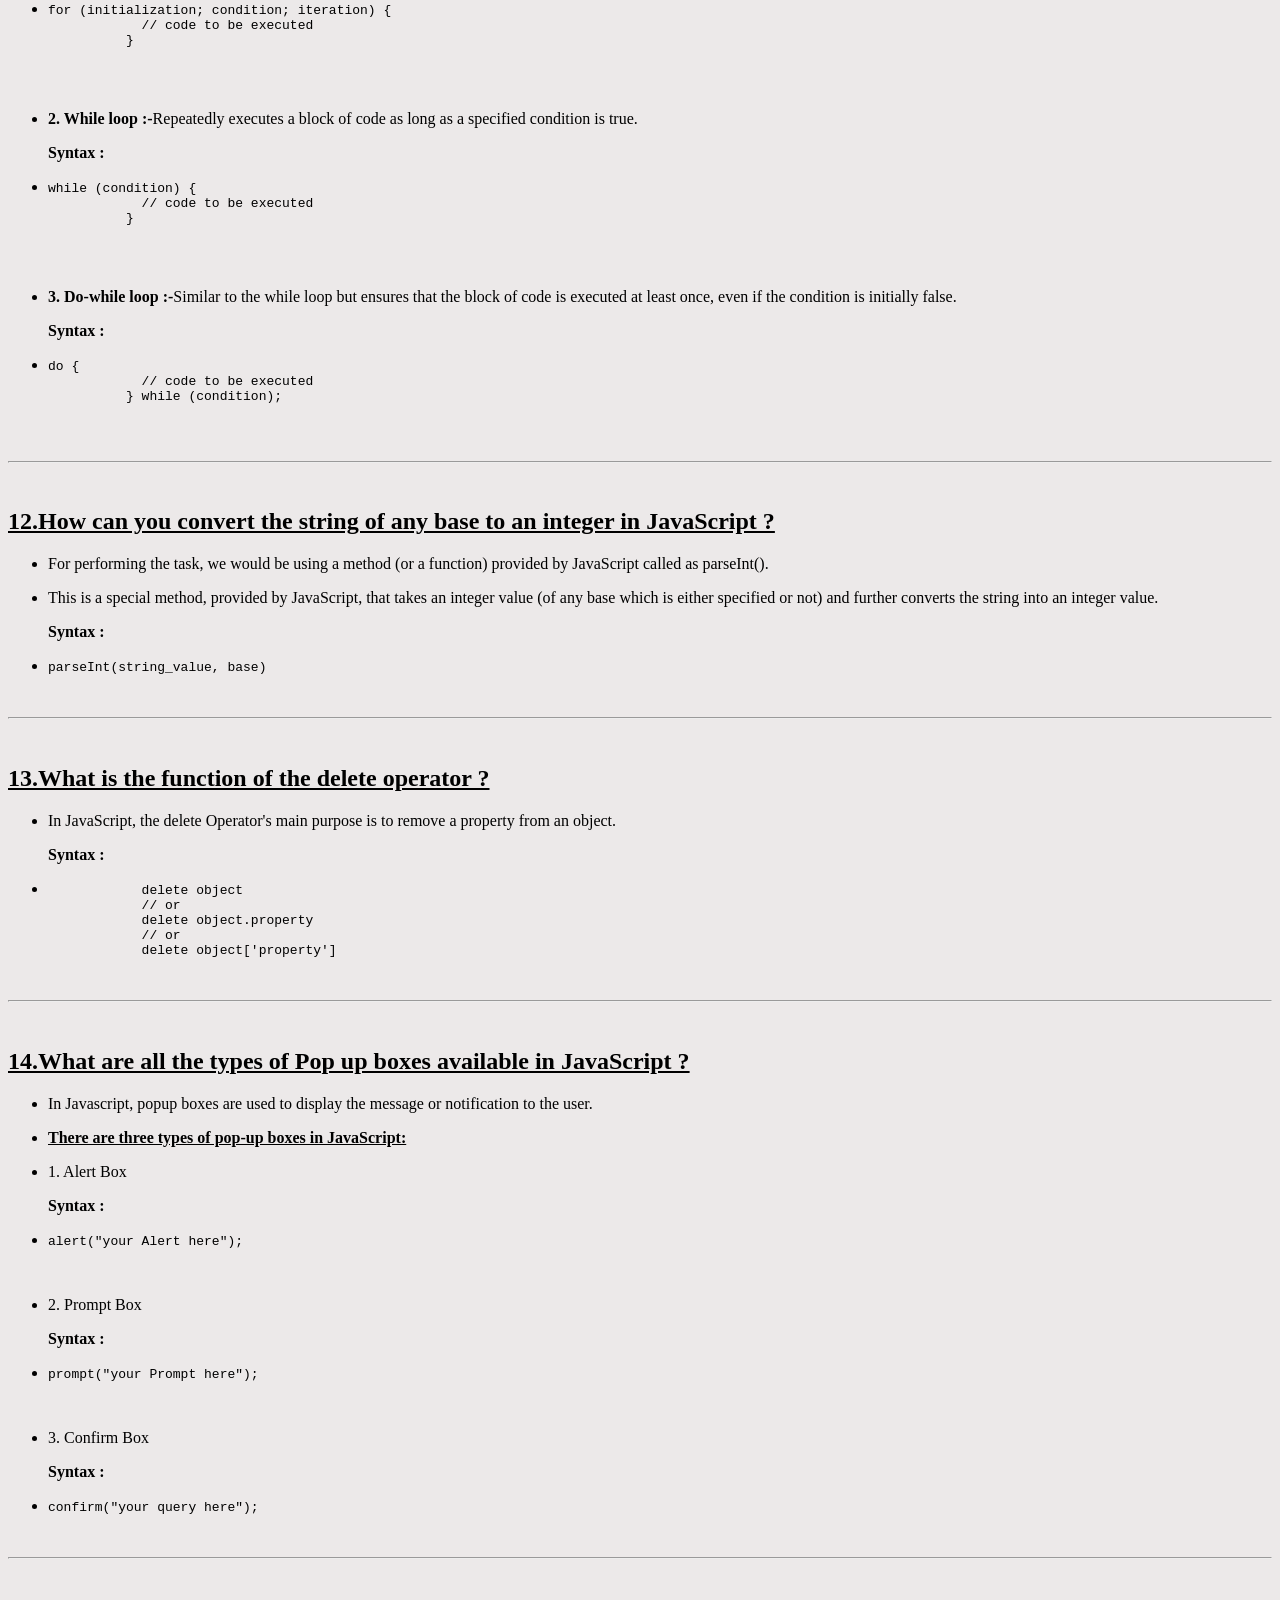
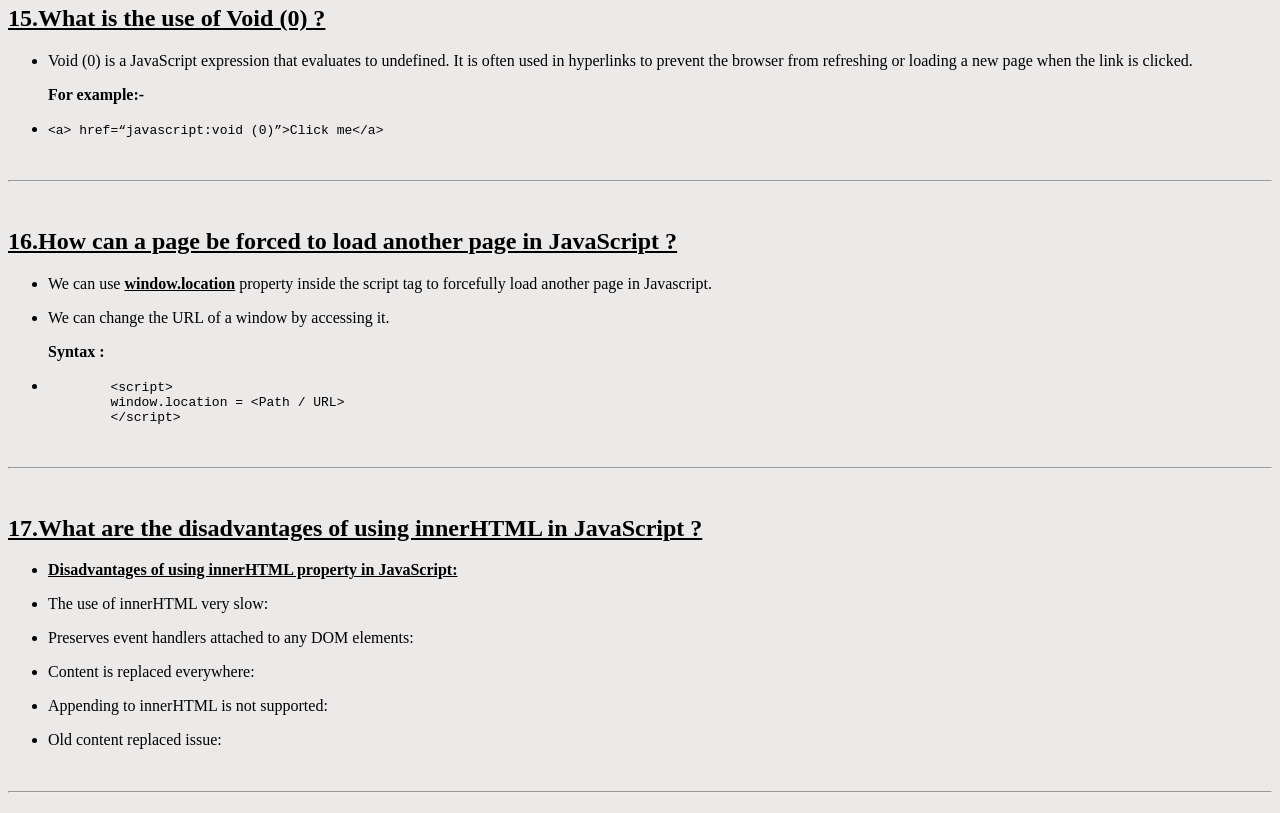
<file: JAVASCRIPT-Assignment/JAVASCRIPT_basics_01Assignment.html>
<!DOCTYPE html>
<html lang="en">
<head>
    <meta charset="UTF-8">
    <meta name="viewport" content="width=device-width, initial-scale=1.0">
    <title>Javascript Basics Assignment</title>
    <style>
        body{
            background-color: rgb(236, 233, 233);
        }
        
    </style>
</head>
<body>
    <h1 align="center"><strong><u>Javascript Basics Assignment</u></strong></h1>
    <br>
    <hr>
    <br>
    <h2><u>1.What is JavaScript ?</u></h2>
    <ul>
        <li><p>JavaScript is a dynamic, weakly-typed language used for client-side as well as server-side scripting.</p></li>
        <li><p>JavaScript is a case-sensitive language. This means the language considers capital letters to be different from their lowercase counterparts.</p></li>
        <li><p>Keywords in JavaScript are all lowercase.</p></li>
    </ul>
    <br><hr><br>
    <h2><u>2.What is the use of isNaN function ?</u></h2>
    <ul>
        <li><p>The isNaN function in JavaScript is used to determine whether a value is NaN (Not-a-Number).</p></li>
        <li><p>NaN is a special value representing an unrepresentable or undefined value in floating-point calculations.</p></li>
        <li><p> It is typically the result of an operation that doesn't produce a meaningful numeric result.</p></li>
    </ul>
    <br><hr><br>
    <h2><u>3.What is negative Infinity ?</u></h2>
    <ul>
        <li><p>The negative infinity in JavaScript is a constant value that is used to represent a value that is the lowest available.</p></li>
        <li><p>This means that no other number is lesser than this value.</p></li>
        <li><p>It can be generated using a self-made function or by an arithmetic operation.</p></li>
        <li><p><b>Note:-</b>JavaScript shows the NEGATIVE_INFINITY value as -Infinity.</p></li>
    </ul><br><hr>
    <h2><u>4.Which company developed JavaScript ?</u></h2>
    <ul>
        <li><p>JavaScript was developed by Netscape Communications Corporation, a software company.</p></li>
        <li><p>The language was created by Brendan Eich in 1995, and it was initially called "Mocha." Later, it was briefly named "LiveScript" before finally being renamed JavaScript. </p></li>
    </ul>
    <br><hr><br>
    <h2><u>5.What are undeclared and undefined variables ?</u></h2>
    <ul>
        <li><p><b>Undeclared:-</b> It occurs when we try to access any variable that is not initialized or declared earlier using the var or const keyword.</p></li>
        <li><p><b>Undefined:-</b> It occurs when a variable has been declared but has not been assigned any value. <br>Undefined is not a keyword.</p></li>
    </ul>
    <br><hr><br>
    <h2><u>6.Write the code for adding new elements dynamically ?</u></h2>
    <ul><pre>

&lt;body&gt;

    &lt;button onclick="addPara()">When we click on this p element will append dynamically&lt;/button&gt;
    &lt;div id="heading">Append Child Dynamically&lt;/div&gt;

    &lt;script&gt;
        function addPara()
        {
            let node = document.createElement('p');
            let textNode = document.createTextNode('This is new sentence.')
            node.appendChild(textNode)
            document.getElementById('heading').appendChild(node)
        }
    &lt;/script&gt;

&lt;/body&gt;
        </pre>
    </ul>
    <br><hr><br>
    <h2><u>7.What is the difference between ViewState and SessionState ?</u></h2>
    <ul>
        <table border="1" cellspacing="0" height="300px" >
            <th>ViewState</th>
            <th>SessionState</th>
            <tr>
                <td>1. Page-specific.</td>
                <td>1. User-specific.</td>
            </tr>
            <tr>
                <td>2. Data persistence on a single web page during postbacks.</td>
                <td>2. Data persistence across multiple pages during a user's session.</td>
            </tr>
            <tr>
                <td>3. Stored on the client side (typically as a hidden field).</td>
                <td>3. Stored on the server side.</td>
            </tr>
            <tr>
                <td>4. Limited to the current page's lifecycle.</td>
                <td>4. Persists until the user's session ends.</td>
            </tr>
            <tr>
                <td>5. Vulnerable to client-side manipulation.</td>
                <td>5. More secure than ViewState as it's on the server side.</td>
            </tr>
        </table>
    </ul>
    <br><hr><br>
    <h2><u>8.What is === operator ?</u></h2>
    <ul>
        <h3>--Strict equality (===) :-</h3>
        <li><p>Compares the equality of two operands with type.</p></li>
        <li><p>If both value and type are equal then the condition is true otherwise false.</p></li>
        <li><p><b>Syntax :-</b>Y = 5 and X = '5' Y = = = X is false.</p></li>
    </ul>
    <br><hr><br>
    <h2><u>9.How can the style/class of an element be changed ?</u></h2>
    <ul>
        <li><p>There are two common approaches that allow us to achieve this task :-</p></li>
        <li><p><b>1. style.property :-</b>Changing CSS with the help of the style property</p></li>
        <p><b>Syntax :</b></p>
        <li><pre>document.getElementById("id").style.property = new_style</pre></li>
        <li><p><b>2. Changing the class itself :-</b>We can use two properties that can be used to manipulate the classes.</p></li>
        <p><b>Syntax :</b></p>
        <li><pre>document.getElementById("id").classList</pre></li>
    </ul>
    <br><hr><br>
    <h2><u>10.How to read and write a file using JavaScript ?</u></h2>
    <ul>
        <li><p><b>1. Read a file :-</b>Reading a file in JavaScript involves fetching the content of a file and processing it.</p></li>
        <p><b>Syntax :</b></p>
        <li><pre>fs.readFile( file_name, encoding, callback_function )</pre></li>
        <li><p><b>2. Write a file :-</b>Writing to a file in JavaScript involves creating or modifying a file by adding content to it.</p></li>
        <p><b>Syntax :</b></p>
        <li><pre>fs.writeFile( file_name, data, options, callback )</pre></li>
    </ul>
    <br><hr><br>
    <h2><u>11.What are all the looping structures in JavaScript ?</u></h2>
    <ul>
        <li><p><b>In JavaScript, there are primarily three looping structures:</b></p></li><br>
        <li><p><b>1. For loop :-</b>Executes a block of code repeatedly for a specified number of times.</p></li>
        <p><b>Syntax :</b></p>
        <li><pre>for (initialization; condition; iteration) {
            // code to be executed
          }
          </pre></li><br>
        <li><p><b>2. While loop :-</b>Repeatedly executes a block of code as long as a specified condition is true.</p></li>
        <p><b>Syntax :</b></p>
        <li><pre>while (condition) {
            // code to be executed
          }
          </pre></li><br>
        <li><p><b>3. Do-while loop :-</b>Similar to the while loop but ensures that the block of code is executed at least once, even if the condition is initially false.</p></li>
        <p><b>Syntax :</b></p>
        <li><pre>do {
            // code to be executed
          } while (condition);
          </pre></li>

    </ul>
    <br><hr><br>
    <h2><u>12.How can you convert the string of any base to an integer in JavaScript ?
    </u></h2>
    <ul>
        <li><p>For performing the task, we would be using a method (or a function) provided by JavaScript called as parseInt(). </p></li>
        <li><p>This is a special method, provided by JavaScript, that takes an integer value (of any base which is either specified or not) and further converts the string into an integer value.</p></li>
        <p><b>Syntax :</b></p>
        <li><pre>parseInt(string_value, base)</pre></li>
    </ul>
    <br><hr><br>
    <h2><u>13.What is the function of the delete operator ?</u></h2>
    <ul>
        <li><p>In JavaScript, the delete Operator's main purpose is to remove a property from an object. </p></li>
        <p><b>Syntax :</b></p>
        <li><pre>
            delete object
            // or
            delete object.property
            // or
            delete object['property']</pre></li>
    </ul> 
    <br><hr><br>   
    <h2><u>14.What are all the types of Pop up boxes available in JavaScript ?</u></h2>
    <ul>
        <li><p>In Javascript, popup boxes are used to display the message or notification to the user.</p></li>
        <li><p><b><u>There are three types of pop-up boxes in JavaScript:</u></b></p></li>
        <li><p>1. Alert Box</p></li>
        <p><b>Syntax :</b></p>
        <li><pre>alert("your Alert here");</pre></li><br>
        <li><p>2. Prompt Box</p></li>
        <p><b>Syntax :</b></p>
        <li><pre>prompt("your Prompt here");</pre></li><br>
        <li><p>3. Confirm Box</p></li>
        <p><b>Syntax :</b></p>
        <li><pre>confirm("your query here");</pre></li>
    </ul>
    <br><hr><br>
    <h2><u>15.What is the use of Void (0) ?</u></h2>
    <ul>
        <li><p>Void (0) is a JavaScript expression that evaluates to undefined. It is often used in hyperlinks to prevent the browser from refreshing or loading a new page when the link is clicked. </p></li>
            <p><b>For example:-</b></p>
            <li><pre>&lt;a&gt; href=“javascript:void (0)”>Click me&lt;/a&gt;</pre></li>    
    </ul>
    <br><hr><br>
    <h2><u>16.How can a page be forced to load another page in JavaScript ?</u></h2>
    <ul>
        <li><p>We can use <b><u>window.location</u></b> property inside the script tag to forcefully load another page in Javascript. </p></li>
        <li><p>We can change the URL of a window by accessing it.</p></li>
        <p><b>Syntax :</b></p>
        <li><pre>
        &lt;script&gt;
        window.location = &lt;Path / URL&gt;
        &lt;/script&gt;</pre></li>
    </ul>
    <br><hr><br>
    <h2><u>17.What are the disadvantages of using innerHTML in JavaScript ?</u></h2>
    <ul>
        <li><p><b><u>Disadvantages of using innerHTML property in JavaScript:</u></b></p></li>
        <li><p>The use of innerHTML very slow:</p></li>
        <li><p>Preserves event handlers attached to any DOM elements:</p></li>
        <li><p>Content is replaced everywhere:</p></li>
        <li><p>Appending to innerHTML is not supported:</p></li>
        <li><p>Old content replaced issue:</p></li>
    </ul>
    <br><hr><br>
    
</body>
</html>
</file>
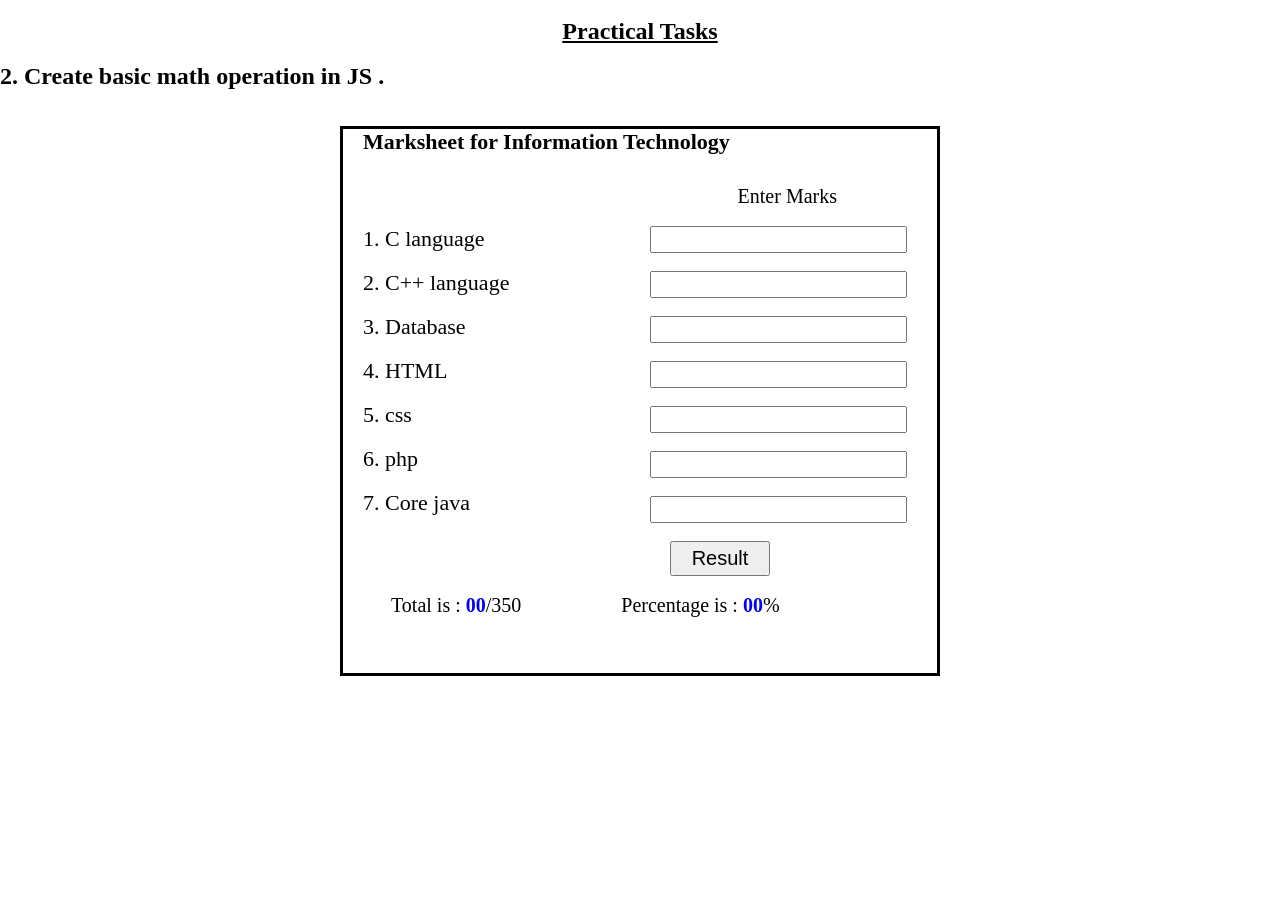
<file: JAVASCRIPT-Assignment/result.html>
<!DOCTYPE html>
<html lang="en">
<head>
    <meta charset="UTF-8">
    <meta name="viewport" content="width=device-width, initial-scale=1.0">
    <title>Result</title>
    <style>
        * {
            margin: 0;
            padding: 0;
            box-sizing: border-box;
        }

        .box{
            height: 550px;
            width: 600px;
            border: 3px solid black;
            margin: 0 auto;
            padding-left: 20px;
        }
        input , .btn {
            font-size: 20px;
            align-items: right;
        }
        .subjects{
            display: flex;
        }
        .row-50{
            width: 50%;
        }
        label{
            font-size: 22px;
        }
        p{
            font-size: 20px;
            text-align: right;
            margin-right: 100px;
        }
        h4{
            font-size: 22px;
            margin-bottom: 30px;
        }
        .btn{
            font-size: 20px;
            padding: 4px;
            width: 100px;
            margin-left: 20px;
        }
        .final{
            width: 90%;
            display: flex;
        }
        b{
            color: blue;
        }
        

    </style>
</head>
<body>
    <br>
    <h2 align="center"><u>Practical Tasks</u></h2>
    <br>
    <h2>2. Create basic math operation in JS .</h2>
    <br><br>
    <ul>
        <div class="box">
            <h4>Marksheet for Information Technology</h4>
            <p>Enter Marks</p>
            <br>
               <div class="subjects">
                <div class="row-50">
                    <label for="subject">1. C language</label><br><br>
                    <label for="subject">2. C++ language</label><br><br>
                    <label for="subject">3. Database</label><br><br>
                    <label for="subject">4. HTML</label><br><br>
                    <label for="subject">5. css</label><br><br>
                    <label for="subject">6. php</label><br><br>
                    <label for="subject">7. Core java</label><br><br>
                   </div>
                   <div class="row-50">
                    <input type="number" id="number1"><br><br>
                    <input type="number" id="number2"><br><br>
                    <input type="number" id="number3"><br><br>
                    <input type="number" id="number4"><br><br>
                    <input type="number" id="number5"><br><br>
                    <input type="number" id="number6"><br><br>
                    <input type="number" id="number7"><br><br>
                    <button onclick="result()" class="btn">Result</button><br><br>
                   </div>
               </div>
               <div class="final">
                <div class="row-50"><p>Total is : <b id="b1">00</b>/350</p></div>
                <div class="row-50"><p>Percentage is : <b id="b2">00</b>%</p></div>
               </div>
        </div>
    </ul>

    <script>
        function result() {
            let a = document.getElementById('number1').value;
            let b = document.getElementById('number2').value;
            let c = document.getElementById('number3').value;
            let d = document.getElementById('number4').value;
            let e = document.getElementById('number5').value;
            let f = document.getElementById('number6').value;
            let g = document.getElementById('number7').value;
            sum = parseInt(a) + parseInt(b) +parseInt(c) + parseInt(d) +parseInt(e) + parseInt(f)+parseInt(g);
            document.getElementById("b1").innerHTML =sum;
            percentage = ((parseInt(a) + parseInt(b) +parseInt(c) + parseInt(d) +parseInt(e) + parseInt(f)+parseInt(g))*2) / 7;
            document.getElementById("b2").innerHTML =percentage;

        }
    </script>
</body>
</html>
</file>
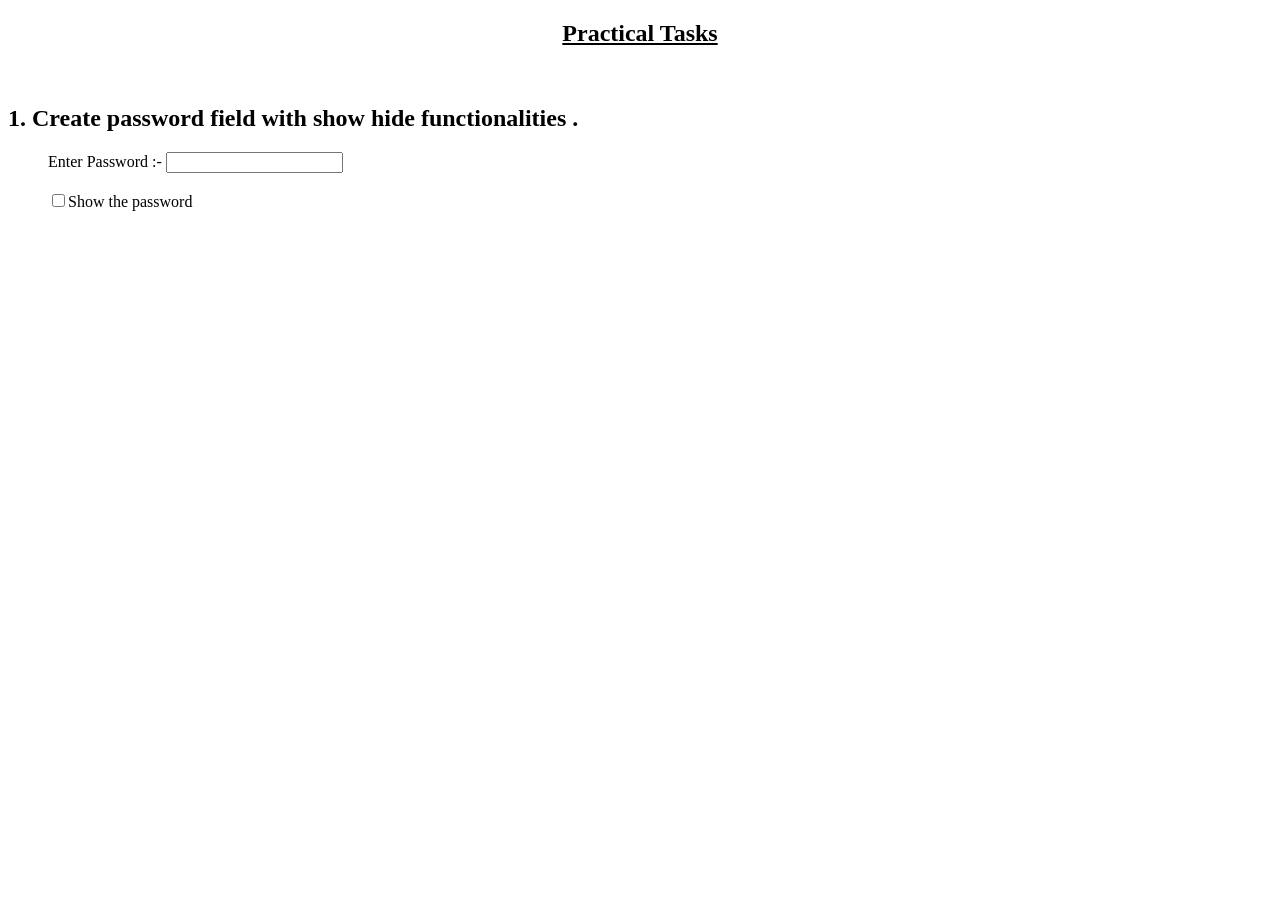
<file: JAVASCRIPT-Assignment/show_password.html>
<!DOCTYPE html>
<html lang="en">
<head>
    <meta charset="UTF-8">
    <meta name="viewport" content="width=device-width, initial-scale=1.0">
    <title>Show password</title>
</head>
<body>
    <h2 align="center"><u>Practical Tasks</u></h2>
    <br>
    <h2>1. Create password field with show hide functionalities .</h2>
    <ul>
            <body>
                <label for="text">Enter Password :-</label>
                <input type="password" id="pass">
                <br><br>
                <input type="checkbox" id="check" onclick="change()">Show the password
            </body>
    </ul>
    <script>
        function change() {
            if (check.checked){
                pass.type = "text";
            }
            else{
                pass.type = "password";
            }
        }
    </script>
</body>
</html>
</file>
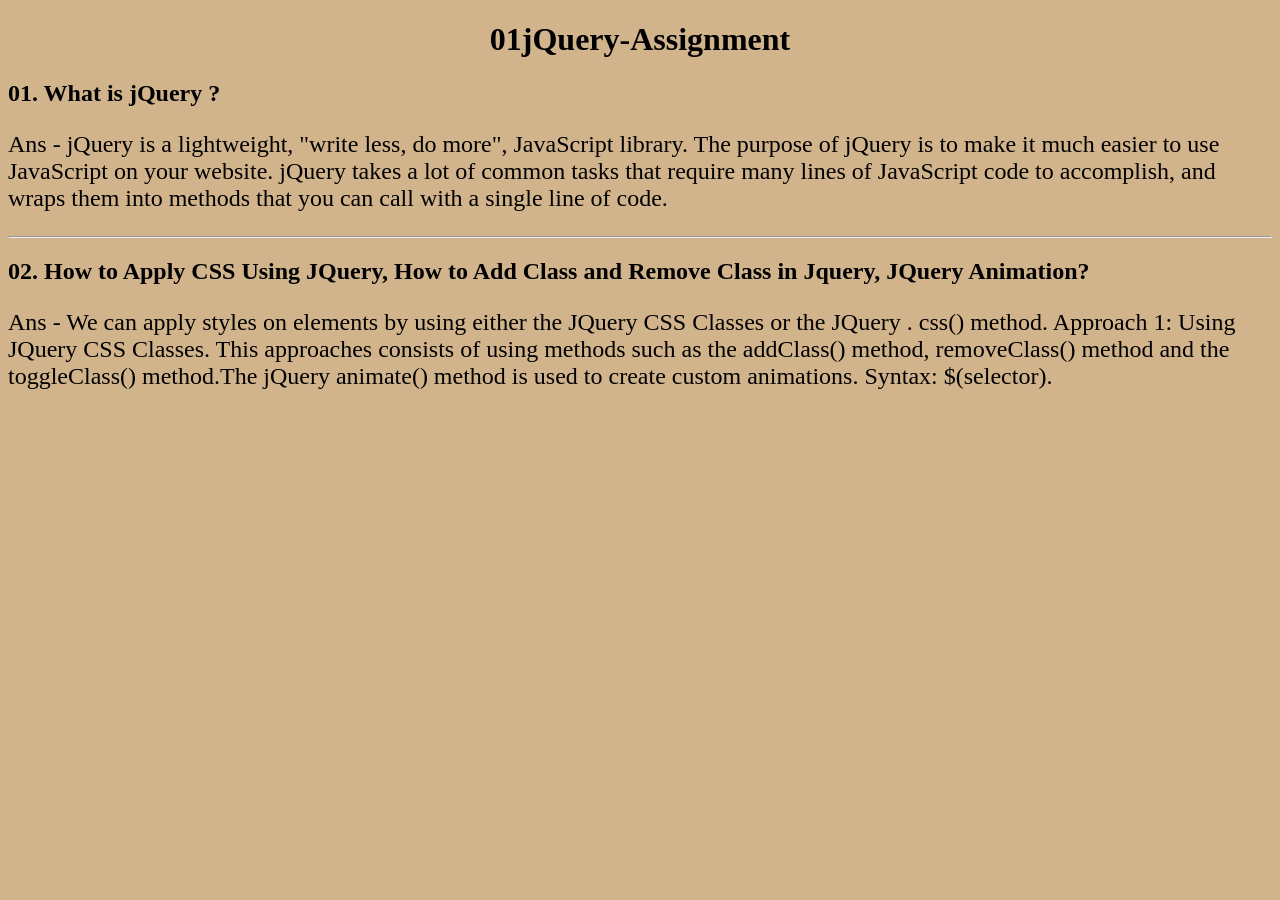
<file: jQuery-Assignment/01jQuery-Assignment.html>
<!DOCTYPE html>
<html lang="en">
  <head>
    <meta charset="UTF-8" />
    <meta name="viewport" content="width=device-width, initial-scale=1.0" />
    <title>01jQuery-Assignment</title>
    <style>
      body {
        background-color: tan;
      }
      h1 {
        text-align: center;
      }
      p {
        font-size: x-large;
      }
    </style>
  </head>
  <body>
    <h1>01jQuery-Assignment</h1>
    <h2>01. What is jQuery ?</h2>
    <p>
      Ans - jQuery is a lightweight, "write less, do more", JavaScript library.
      The purpose of jQuery is to make it much easier to use JavaScript on your
      website. jQuery takes a lot of common tasks that require many lines of
      JavaScript code to accomplish, and wraps them into methods that you can
      call with a single line of code.
    </p>
    <hr />
    <h2>
      02. How to Apply CSS Using JQuery, How to Add Class and Remove Class in
      Jquery, JQuery Animation?
    </h2>
    <p>Ans - We can apply styles on elements by using either the JQuery CSS Classes or the JQuery . css() method. Approach 1: Using JQuery CSS Classes. This approaches consists of using methods such as the addClass() method, removeClass() method and the toggleClass() method.The jQuery animate() method is used to create custom animations. Syntax: $(selector).</p>
  </body>
</html>
</file>
<file: jQuery-Assignment/02Slider-Assignment/css/style.css>
﻿* {
	padding: 0;
	margin: 0;
}

body {
	width: 100%;
	background-color: #F5F5F5;
	font-family: 'Inter';
}

h3 {
	margin: 10px 0;
	color: #4F4F4F;
	font-weight: normal;
	font-size: 30px;
}

li {
	list-style: none;
}

#demo {
	width: 1000px;
	margin: 0 auto;
}
.lead { font-size: 1.5rem; font-weight: 300; }
.container { margin: 30px auto; max-width: 1000px; }
</file>
